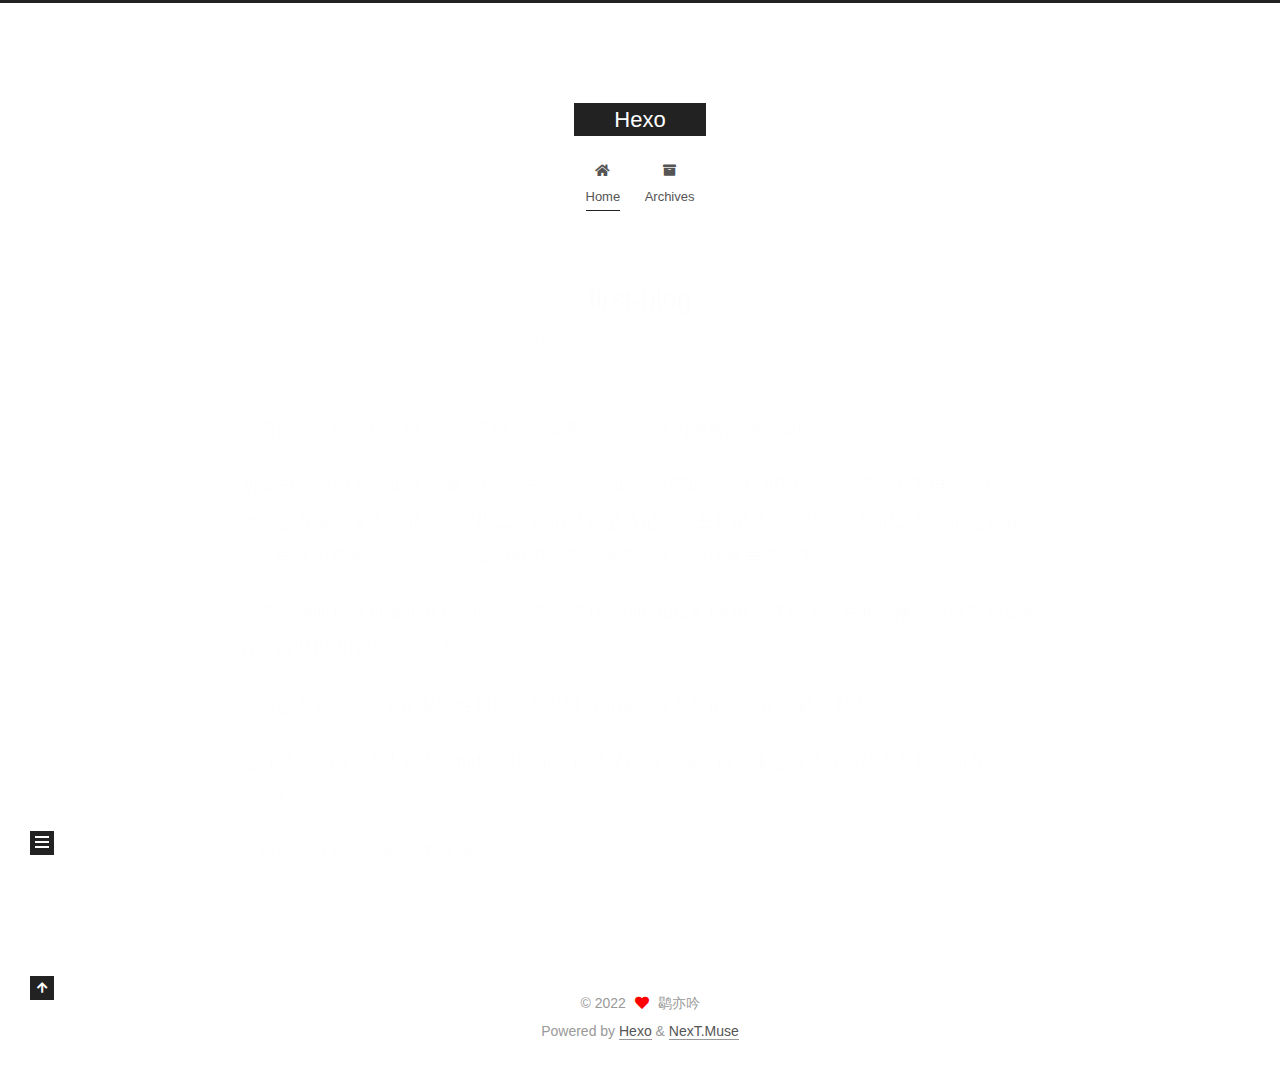
<file: index.html>
<!DOCTYPE html>
<html lang="en">
<head>
  <meta charset="UTF-8">
<meta name="viewport" content="width=device-width, initial-scale=1, maximum-scale=2">
<meta name="theme-color" content="#222">
<meta name="generator" content="Hexo 6.2.0">
  <link rel="apple-touch-icon" sizes="180x180" href="/images/apple-touch-icon-next.png">
  <link rel="icon" type="image/png" sizes="32x32" href="/images/favicon-32x32-next.png">
  <link rel="icon" type="image/png" sizes="16x16" href="/images/favicon-16x16-next.png">
  <link rel="mask-icon" href="/images/logo.svg" color="#222">

<link rel="stylesheet" href="/css/main.css">


<link rel="stylesheet" href="/lib/font-awesome/css/all.min.css">

<script id="hexo-configurations">
    var NexT = window.NexT || {};
    var CONFIG = {"hostname":"example.com","root":"/","scheme":"Muse","version":"7.8.0","exturl":false,"sidebar":{"position":"left","display":"post","padding":18,"offset":12,"onmobile":false},"copycode":{"enable":false,"show_result":false,"style":null},"back2top":{"enable":true,"sidebar":false,"scrollpercent":false},"bookmark":{"enable":false,"color":"#222","save":"auto"},"fancybox":false,"mediumzoom":false,"lazyload":false,"pangu":false,"comments":{"style":"tabs","active":null,"storage":true,"lazyload":false,"nav":null},"algolia":{"hits":{"per_page":10},"labels":{"input_placeholder":"Search for Posts","hits_empty":"We didn't find any results for the search: ${query}","hits_stats":"${hits} results found in ${time} ms"}},"localsearch":{"enable":false,"trigger":"auto","top_n_per_article":1,"unescape":false,"preload":false},"motion":{"enable":true,"async":false,"transition":{"post_block":"fadeIn","post_header":"slideDownIn","post_body":"slideDownIn","coll_header":"slideLeftIn","sidebar":"slideUpIn"}}};
  </script>

  <meta property="og:type" content="website">
<meta property="og:title" content="Hexo">
<meta property="og:url" content="http://example.com/index.html">
<meta property="og:site_name" content="Hexo">
<meta property="og:locale" content="en_US">
<meta property="article:author" content="鹖亦吟">
<meta name="twitter:card" content="summary">

<link rel="canonical" href="http://example.com/">


<script id="page-configurations">
  // https://hexo.io/docs/variables.html
  CONFIG.page = {
    sidebar: "",
    isHome : true,
    isPost : false,
    lang   : 'en'
  };
</script>

  <title>Hexo</title>
  






  <noscript>
  <style>
  .use-motion .brand,
  .use-motion .menu-item,
  .sidebar-inner,
  .use-motion .post-block,
  .use-motion .pagination,
  .use-motion .comments,
  .use-motion .post-header,
  .use-motion .post-body,
  .use-motion .collection-header { opacity: initial; }

  .use-motion .site-title,
  .use-motion .site-subtitle {
    opacity: initial;
    top: initial;
  }

  .use-motion .logo-line-before i { left: initial; }
  .use-motion .logo-line-after i { right: initial; }
  </style>
</noscript>

</head>

<body itemscope itemtype="http://schema.org/WebPage">
  <div class="container use-motion">
    <div class="headband"></div>

    <header class="header" itemscope itemtype="http://schema.org/WPHeader">
      <div class="header-inner"><div class="site-brand-container">
  <div class="site-nav-toggle">
    <div class="toggle" aria-label="Toggle navigation bar">
      <span class="toggle-line toggle-line-first"></span>
      <span class="toggle-line toggle-line-middle"></span>
      <span class="toggle-line toggle-line-last"></span>
    </div>
  </div>

  <div class="site-meta">

    <a href="/" class="brand" rel="start">
      <span class="logo-line-before"><i></i></span>
      <h1 class="site-title">Hexo</h1>
      <span class="logo-line-after"><i></i></span>
    </a>
  </div>

  <div class="site-nav-right">
    <div class="toggle popup-trigger">
    </div>
  </div>
</div>




<nav class="site-nav">
  <ul id="menu" class="main-menu menu">
        <li class="menu-item menu-item-home">

    <a href="/" rel="section"><i class="fa fa-home fa-fw"></i>Home</a>

  </li>
        <li class="menu-item menu-item-archives">

    <a href="/archives/" rel="section"><i class="fa fa-archive fa-fw"></i>Archives</a>

  </li>
  </ul>
</nav>




</div>
    </header>

    
  <div class="back-to-top">
    <i class="fa fa-arrow-up"></i>
    <span>0%</span>
  </div>


    <main class="main">
      <div class="main-inner">
        <div class="content-wrap">
          

          <div class="content index posts-expand">
            
      
  
  
  <article itemscope itemtype="http://schema.org/Article" class="post-block" lang="en">
    <link itemprop="mainEntityOfPage" href="http://example.com/2022/03/02/first-blog/">

    <span hidden itemprop="author" itemscope itemtype="http://schema.org/Person">
      <meta itemprop="image" content="/images/avatar.gif">
      <meta itemprop="name" content="鹖亦吟">
      <meta itemprop="description" content="">
    </span>

    <span hidden itemprop="publisher" itemscope itemtype="http://schema.org/Organization">
      <meta itemprop="name" content="Hexo">
    </span>
      <header class="post-header">
        <h2 class="post-title" itemprop="name headline">
          
            <a href="/2022/03/02/first-blog/" class="post-title-link" itemprop="url">first-blog</a>
        </h2>

        <div class="post-meta">
            <span class="post-meta-item">
              <span class="post-meta-item-icon">
                <i class="far fa-calendar"></i>
              </span>
              <span class="post-meta-item-text">Posted on</span>

              <time title="Created: 2022-03-02 21:44:06" itemprop="dateCreated datePublished" datetime="2022-03-02T21:44:06+00:00">2022-03-02</time>
            </span>
              <span class="post-meta-item">
                <span class="post-meta-item-icon">
                  <i class="far fa-calendar-check"></i>
                </span>
                <span class="post-meta-item-text">Edited on</span>
                <time title="Modified: 2022-07-16 03:22:32" itemprop="dateModified" datetime="2022-07-16T03:22:32+00:00">2022-07-16</time>
              </span>

          

        </div>
      </header>

    
    
    
    <div class="post-body" itemprop="articleBody">

      
          <p>之前还是啥都没有，想了想还是抽些时间来写写，就作为博客的第一篇吧。</p>
<p>初高中时就萌发过记录些事情的想法，尝试过记纸质笔记，手机APP。手写笔记由于自己觉得不方便，也有懒的缘故放弃了。手机上目前仍然在坚持记录，主要记录一下想法，笔记之类，但也存在问题，毕竟不是哪里都会安装对应的APP。于是便下定决心把博客弄了起来。</p>
<p>出于简便而且尽可能少花钱的前提，于是选择了github搭配hexo，好在这一方面，网上已经有很多教程，所以很快便搭建了起来。</p>
<p>目前也不知道这博客的私密性如何，所以以后可能会发布笔记之类的东西，私人的会少一点。</p>
<p>还有就是，由于本人还不会md，所以第一篇就显得很简陋，最近事也很多（虽然大多数时间在摸鱼，流汗）。</p>
<p>一切就是这样了，期待下次喽。</p>

      
    </div>

    
    
    
      <footer class="post-footer">
        <div class="post-eof"></div>
      </footer>
  </article>
  
  
  


  



          </div>
          

<script>
  window.addEventListener('tabs:register', () => {
    let { activeClass } = CONFIG.comments;
    if (CONFIG.comments.storage) {
      activeClass = localStorage.getItem('comments_active') || activeClass;
    }
    if (activeClass) {
      let activeTab = document.querySelector(`a[href="#comment-${activeClass}"]`);
      if (activeTab) {
        activeTab.click();
      }
    }
  });
  if (CONFIG.comments.storage) {
    window.addEventListener('tabs:click', event => {
      if (!event.target.matches('.tabs-comment .tab-content .tab-pane')) return;
      let commentClass = event.target.classList[1];
      localStorage.setItem('comments_active', commentClass);
    });
  }
</script>

        </div>
          
  
  <div class="toggle sidebar-toggle">
    <span class="toggle-line toggle-line-first"></span>
    <span class="toggle-line toggle-line-middle"></span>
    <span class="toggle-line toggle-line-last"></span>
  </div>

  <aside class="sidebar">
    <div class="sidebar-inner">

      <ul class="sidebar-nav motion-element">
        <li class="sidebar-nav-toc">
          Table of Contents
        </li>
        <li class="sidebar-nav-overview">
          Overview
        </li>
      </ul>

      <!--noindex-->
      <div class="post-toc-wrap sidebar-panel">
      </div>
      <!--/noindex-->

      <div class="site-overview-wrap sidebar-panel">
        <div class="site-author motion-element" itemprop="author" itemscope itemtype="http://schema.org/Person">
  <p class="site-author-name" itemprop="name">鹖亦吟</p>
  <div class="site-description" itemprop="description"></div>
</div>
<div class="site-state-wrap motion-element">
  <nav class="site-state">
      <div class="site-state-item site-state-posts">
          <a href="/archives/">
        
          <span class="site-state-item-count">1</span>
          <span class="site-state-item-name">posts</span>
        </a>
      </div>
  </nav>
</div>



      </div>

    </div>
  </aside>
  <div id="sidebar-dimmer"></div>


      </div>
    </main>

    <footer class="footer">
      <div class="footer-inner">
        

        

<div class="copyright">
  
  &copy; 
  <span itemprop="copyrightYear">2022</span>
  <span class="with-love">
    <i class="fa fa-heart"></i>
  </span>
  <span class="author" itemprop="copyrightHolder">鹖亦吟</span>
</div>
  <div class="powered-by">Powered by <a href="https://hexo.io/" class="theme-link" rel="noopener" target="_blank">Hexo</a> & <a href="https://muse.theme-next.org/" class="theme-link" rel="noopener" target="_blank">NexT.Muse</a>
  </div>

        








      </div>
    </footer>
  </div>

  
  <script src="/lib/anime.min.js"></script>
  <script src="/lib/velocity/velocity.min.js"></script>
  <script src="/lib/velocity/velocity.ui.min.js"></script>

<script src="/js/utils.js"></script>

<script src="/js/motion.js"></script>


<script src="/js/schemes/muse.js"></script>


<script src="/js/next-boot.js"></script>




  















  

  

</body>
</html>
</file>
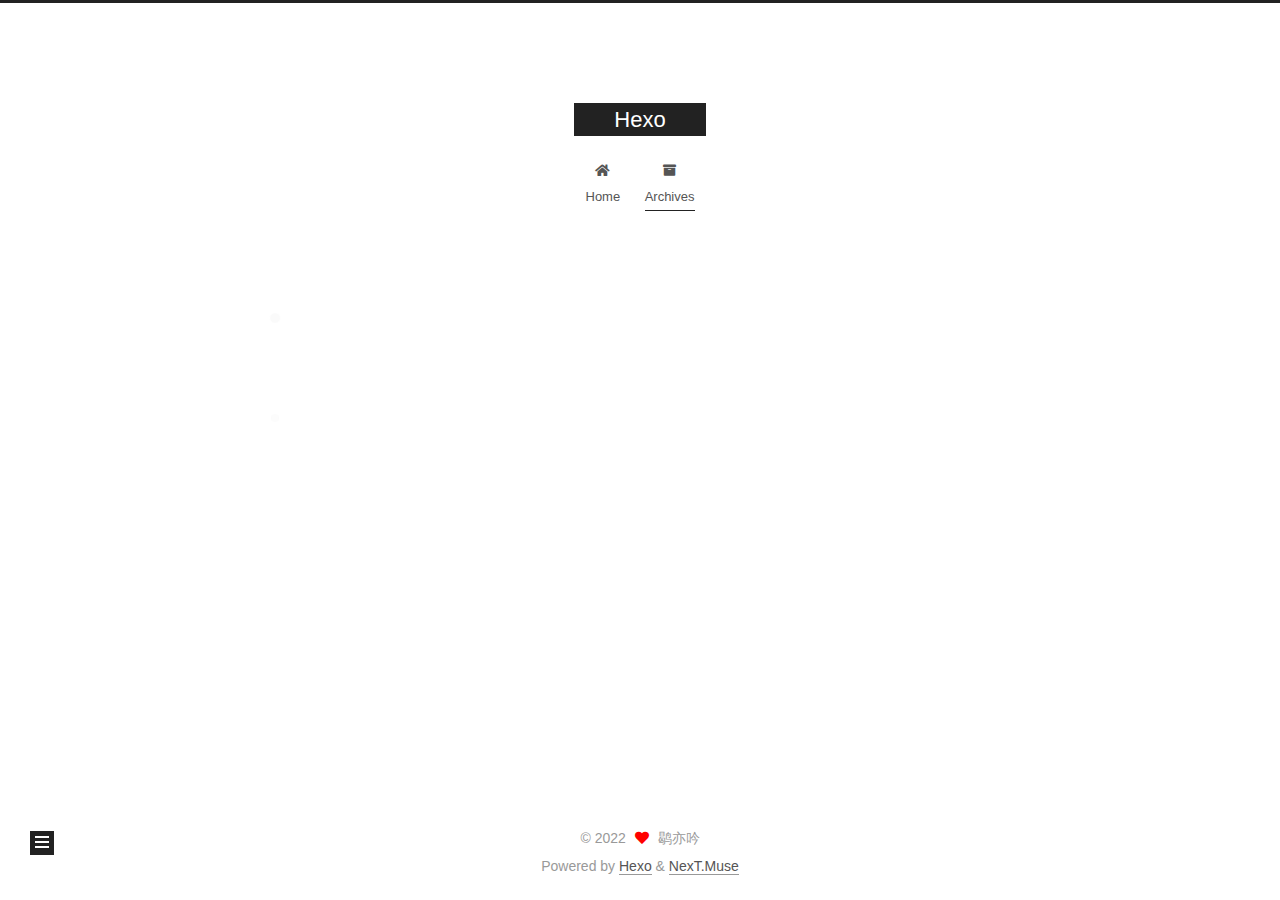
<file: archives/index.html>
<!DOCTYPE html>
<html lang="en">
<head>
  <meta charset="UTF-8">
<meta name="viewport" content="width=device-width, initial-scale=1, maximum-scale=2">
<meta name="theme-color" content="#222">
<meta name="generator" content="Hexo 6.2.0">
  <link rel="apple-touch-icon" sizes="180x180" href="/images/apple-touch-icon-next.png">
  <link rel="icon" type="image/png" sizes="32x32" href="/images/favicon-32x32-next.png">
  <link rel="icon" type="image/png" sizes="16x16" href="/images/favicon-16x16-next.png">
  <link rel="mask-icon" href="/images/logo.svg" color="#222">

<link rel="stylesheet" href="/css/main.css">


<link rel="stylesheet" href="/lib/font-awesome/css/all.min.css">

<script id="hexo-configurations">
    var NexT = window.NexT || {};
    var CONFIG = {"hostname":"example.com","root":"/","scheme":"Muse","version":"7.8.0","exturl":false,"sidebar":{"position":"left","display":"post","padding":18,"offset":12,"onmobile":false},"copycode":{"enable":false,"show_result":false,"style":null},"back2top":{"enable":true,"sidebar":false,"scrollpercent":false},"bookmark":{"enable":false,"color":"#222","save":"auto"},"fancybox":false,"mediumzoom":false,"lazyload":false,"pangu":false,"comments":{"style":"tabs","active":null,"storage":true,"lazyload":false,"nav":null},"algolia":{"hits":{"per_page":10},"labels":{"input_placeholder":"Search for Posts","hits_empty":"We didn't find any results for the search: ${query}","hits_stats":"${hits} results found in ${time} ms"}},"localsearch":{"enable":false,"trigger":"auto","top_n_per_article":1,"unescape":false,"preload":false},"motion":{"enable":true,"async":false,"transition":{"post_block":"fadeIn","post_header":"slideDownIn","post_body":"slideDownIn","coll_header":"slideLeftIn","sidebar":"slideUpIn"}}};
  </script>

  <meta property="og:type" content="website">
<meta property="og:title" content="Hexo">
<meta property="og:url" content="http://example.com/archives/index.html">
<meta property="og:site_name" content="Hexo">
<meta property="og:locale" content="en_US">
<meta property="article:author" content="鹖亦吟">
<meta name="twitter:card" content="summary">

<link rel="canonical" href="http://example.com/archives/">


<script id="page-configurations">
  // https://hexo.io/docs/variables.html
  CONFIG.page = {
    sidebar: "",
    isHome : false,
    isPost : false,
    lang   : 'en'
  };
</script>

  <title>Archive | Hexo</title>
  






  <noscript>
  <style>
  .use-motion .brand,
  .use-motion .menu-item,
  .sidebar-inner,
  .use-motion .post-block,
  .use-motion .pagination,
  .use-motion .comments,
  .use-motion .post-header,
  .use-motion .post-body,
  .use-motion .collection-header { opacity: initial; }

  .use-motion .site-title,
  .use-motion .site-subtitle {
    opacity: initial;
    top: initial;
  }

  .use-motion .logo-line-before i { left: initial; }
  .use-motion .logo-line-after i { right: initial; }
  </style>
</noscript>

</head>

<body itemscope itemtype="http://schema.org/WebPage">
  <div class="container use-motion">
    <div class="headband"></div>

    <header class="header" itemscope itemtype="http://schema.org/WPHeader">
      <div class="header-inner"><div class="site-brand-container">
  <div class="site-nav-toggle">
    <div class="toggle" aria-label="Toggle navigation bar">
      <span class="toggle-line toggle-line-first"></span>
      <span class="toggle-line toggle-line-middle"></span>
      <span class="toggle-line toggle-line-last"></span>
    </div>
  </div>

  <div class="site-meta">

    <a href="/" class="brand" rel="start">
      <span class="logo-line-before"><i></i></span>
      <h1 class="site-title">Hexo</h1>
      <span class="logo-line-after"><i></i></span>
    </a>
  </div>

  <div class="site-nav-right">
    <div class="toggle popup-trigger">
    </div>
  </div>
</div>




<nav class="site-nav">
  <ul id="menu" class="main-menu menu">
        <li class="menu-item menu-item-home">

    <a href="/" rel="section"><i class="fa fa-home fa-fw"></i>Home</a>

  </li>
        <li class="menu-item menu-item-archives">

    <a href="/archives/" rel="section"><i class="fa fa-archive fa-fw"></i>Archives</a>

  </li>
  </ul>
</nav>




</div>
    </header>

    
  <div class="back-to-top">
    <i class="fa fa-arrow-up"></i>
    <span>0%</span>
  </div>


    <main class="main">
      <div class="main-inner">
        <div class="content-wrap">
          

          <div class="content archive">
            

  
  
  
  <div class="post-block">
    <div class="posts-collapse">
      <div class="collection-title">
        <span class="collection-header">Um..! 1 post. Keep on posting.</span>
      </div>

      
    <div class="collection-year">
      <span class="collection-header">2022</span>
    </div>

  <article itemscope itemtype="http://schema.org/Article">
    <header class="post-header">

      <div class="post-meta">
        <time itemprop="dateCreated"
              datetime="2022-03-02T21:44:06+00:00"
              content="2022-03-02">
          03-02
        </time>
      </div>

      <div class="post-title">
          <a class="post-title-link" href="/2022/03/02/first-blog/" itemprop="url">
            <span itemprop="name">first-blog</span>
          </a>
      </div>

    </header>
  </article>


    </div>
  </div>
  
  
  

  



          </div>
          

<script>
  window.addEventListener('tabs:register', () => {
    let { activeClass } = CONFIG.comments;
    if (CONFIG.comments.storage) {
      activeClass = localStorage.getItem('comments_active') || activeClass;
    }
    if (activeClass) {
      let activeTab = document.querySelector(`a[href="#comment-${activeClass}"]`);
      if (activeTab) {
        activeTab.click();
      }
    }
  });
  if (CONFIG.comments.storage) {
    window.addEventListener('tabs:click', event => {
      if (!event.target.matches('.tabs-comment .tab-content .tab-pane')) return;
      let commentClass = event.target.classList[1];
      localStorage.setItem('comments_active', commentClass);
    });
  }
</script>

        </div>
          
  
  <div class="toggle sidebar-toggle">
    <span class="toggle-line toggle-line-first"></span>
    <span class="toggle-line toggle-line-middle"></span>
    <span class="toggle-line toggle-line-last"></span>
  </div>

  <aside class="sidebar">
    <div class="sidebar-inner">

      <ul class="sidebar-nav motion-element">
        <li class="sidebar-nav-toc">
          Table of Contents
        </li>
        <li class="sidebar-nav-overview">
          Overview
        </li>
      </ul>

      <!--noindex-->
      <div class="post-toc-wrap sidebar-panel">
      </div>
      <!--/noindex-->

      <div class="site-overview-wrap sidebar-panel">
        <div class="site-author motion-element" itemprop="author" itemscope itemtype="http://schema.org/Person">
  <p class="site-author-name" itemprop="name">鹖亦吟</p>
  <div class="site-description" itemprop="description"></div>
</div>
<div class="site-state-wrap motion-element">
  <nav class="site-state">
      <div class="site-state-item site-state-posts">
          <a href="/archives/">
        
          <span class="site-state-item-count">1</span>
          <span class="site-state-item-name">posts</span>
        </a>
      </div>
  </nav>
</div>



      </div>

    </div>
  </aside>
  <div id="sidebar-dimmer"></div>


      </div>
    </main>

    <footer class="footer">
      <div class="footer-inner">
        

        

<div class="copyright">
  
  &copy; 
  <span itemprop="copyrightYear">2022</span>
  <span class="with-love">
    <i class="fa fa-heart"></i>
  </span>
  <span class="author" itemprop="copyrightHolder">鹖亦吟</span>
</div>
  <div class="powered-by">Powered by <a href="https://hexo.io/" class="theme-link" rel="noopener" target="_blank">Hexo</a> & <a href="https://muse.theme-next.org/" class="theme-link" rel="noopener" target="_blank">NexT.Muse</a>
  </div>

        








      </div>
    </footer>
  </div>

  
  <script src="/lib/anime.min.js"></script>
  <script src="/lib/velocity/velocity.min.js"></script>
  <script src="/lib/velocity/velocity.ui.min.js"></script>

<script src="/js/utils.js"></script>

<script src="/js/motion.js"></script>


<script src="/js/schemes/muse.js"></script>


<script src="/js/next-boot.js"></script>




  















  

  

</body>
</html>
</file>
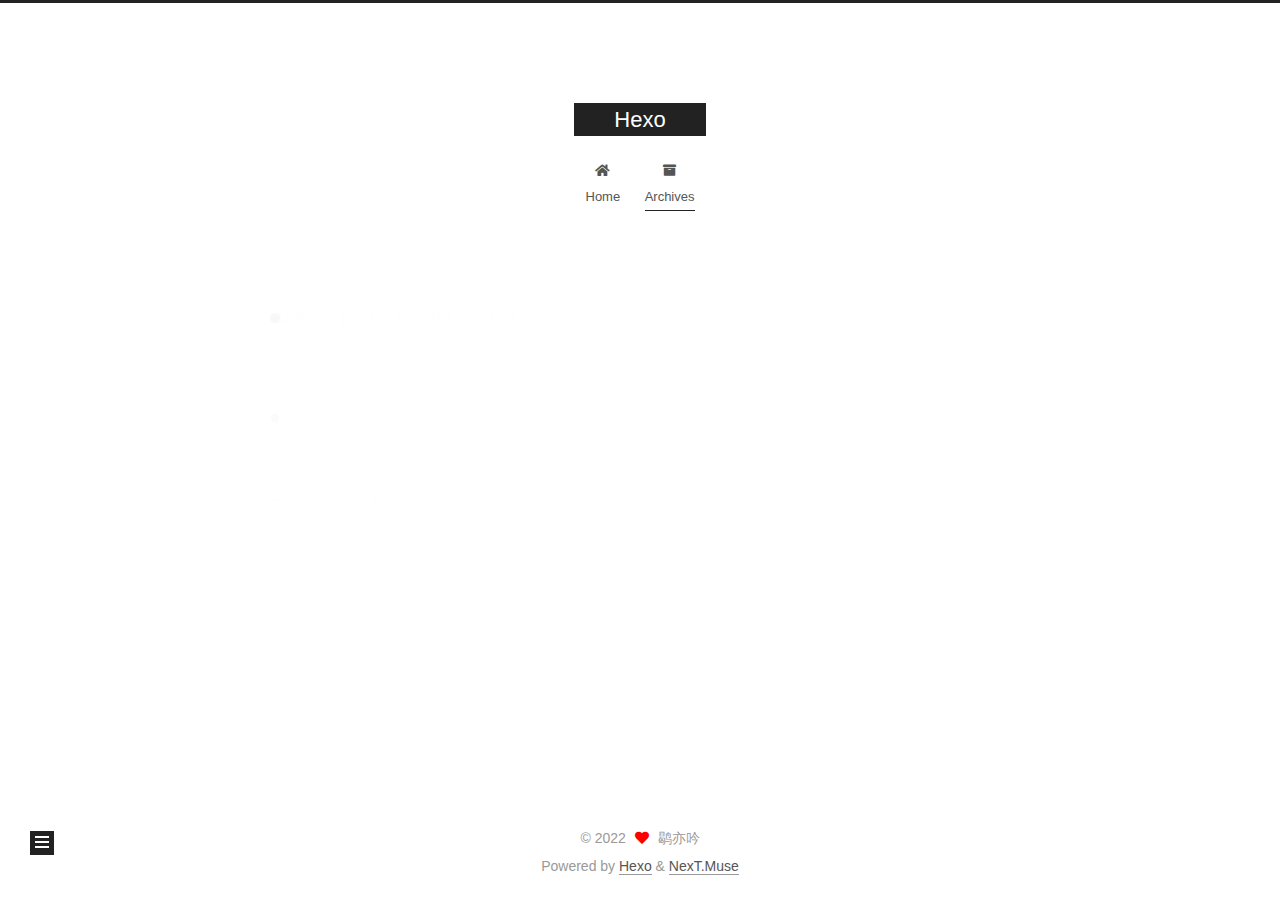
<file: archives/2022/index.html>
<!DOCTYPE html>
<html lang="en">
<head>
  <meta charset="UTF-8">
<meta name="viewport" content="width=device-width, initial-scale=1, maximum-scale=2">
<meta name="theme-color" content="#222">
<meta name="generator" content="Hexo 6.2.0">
  <link rel="apple-touch-icon" sizes="180x180" href="/images/apple-touch-icon-next.png">
  <link rel="icon" type="image/png" sizes="32x32" href="/images/favicon-32x32-next.png">
  <link rel="icon" type="image/png" sizes="16x16" href="/images/favicon-16x16-next.png">
  <link rel="mask-icon" href="/images/logo.svg" color="#222">

<link rel="stylesheet" href="/css/main.css">


<link rel="stylesheet" href="/lib/font-awesome/css/all.min.css">

<script id="hexo-configurations">
    var NexT = window.NexT || {};
    var CONFIG = {"hostname":"example.com","root":"/","scheme":"Muse","version":"7.8.0","exturl":false,"sidebar":{"position":"left","display":"post","padding":18,"offset":12,"onmobile":false},"copycode":{"enable":false,"show_result":false,"style":null},"back2top":{"enable":true,"sidebar":false,"scrollpercent":false},"bookmark":{"enable":false,"color":"#222","save":"auto"},"fancybox":false,"mediumzoom":false,"lazyload":false,"pangu":false,"comments":{"style":"tabs","active":null,"storage":true,"lazyload":false,"nav":null},"algolia":{"hits":{"per_page":10},"labels":{"input_placeholder":"Search for Posts","hits_empty":"We didn't find any results for the search: ${query}","hits_stats":"${hits} results found in ${time} ms"}},"localsearch":{"enable":false,"trigger":"auto","top_n_per_article":1,"unescape":false,"preload":false},"motion":{"enable":true,"async":false,"transition":{"post_block":"fadeIn","post_header":"slideDownIn","post_body":"slideDownIn","coll_header":"slideLeftIn","sidebar":"slideUpIn"}}};
  </script>

  <meta property="og:type" content="website">
<meta property="og:title" content="Hexo">
<meta property="og:url" content="http://example.com/archives/2022/index.html">
<meta property="og:site_name" content="Hexo">
<meta property="og:locale" content="en_US">
<meta property="article:author" content="鹖亦吟">
<meta name="twitter:card" content="summary">

<link rel="canonical" href="http://example.com/archives/2022/">


<script id="page-configurations">
  // https://hexo.io/docs/variables.html
  CONFIG.page = {
    sidebar: "",
    isHome : false,
    isPost : false,
    lang   : 'en'
  };
</script>

  <title>Archive | Hexo</title>
  






  <noscript>
  <style>
  .use-motion .brand,
  .use-motion .menu-item,
  .sidebar-inner,
  .use-motion .post-block,
  .use-motion .pagination,
  .use-motion .comments,
  .use-motion .post-header,
  .use-motion .post-body,
  .use-motion .collection-header { opacity: initial; }

  .use-motion .site-title,
  .use-motion .site-subtitle {
    opacity: initial;
    top: initial;
  }

  .use-motion .logo-line-before i { left: initial; }
  .use-motion .logo-line-after i { right: initial; }
  </style>
</noscript>

</head>

<body itemscope itemtype="http://schema.org/WebPage">
  <div class="container use-motion">
    <div class="headband"></div>

    <header class="header" itemscope itemtype="http://schema.org/WPHeader">
      <div class="header-inner"><div class="site-brand-container">
  <div class="site-nav-toggle">
    <div class="toggle" aria-label="Toggle navigation bar">
      <span class="toggle-line toggle-line-first"></span>
      <span class="toggle-line toggle-line-middle"></span>
      <span class="toggle-line toggle-line-last"></span>
    </div>
  </div>

  <div class="site-meta">

    <a href="/" class="brand" rel="start">
      <span class="logo-line-before"><i></i></span>
      <h1 class="site-title">Hexo</h1>
      <span class="logo-line-after"><i></i></span>
    </a>
  </div>

  <div class="site-nav-right">
    <div class="toggle popup-trigger">
    </div>
  </div>
</div>




<nav class="site-nav">
  <ul id="menu" class="main-menu menu">
        <li class="menu-item menu-item-home">

    <a href="/" rel="section"><i class="fa fa-home fa-fw"></i>Home</a>

  </li>
        <li class="menu-item menu-item-archives">

    <a href="/archives/" rel="section"><i class="fa fa-archive fa-fw"></i>Archives</a>

  </li>
  </ul>
</nav>




</div>
    </header>

    
  <div class="back-to-top">
    <i class="fa fa-arrow-up"></i>
    <span>0%</span>
  </div>


    <main class="main">
      <div class="main-inner">
        <div class="content-wrap">
          

          <div class="content archive">
            

  
  
  
  <div class="post-block">
    <div class="posts-collapse">
      <div class="collection-title">
        <span class="collection-header">Um..! 1 post. Keep on posting.</span>
      </div>

      
    <div class="collection-year">
      <span class="collection-header">2022</span>
    </div>

  <article itemscope itemtype="http://schema.org/Article">
    <header class="post-header">

      <div class="post-meta">
        <time itemprop="dateCreated"
              datetime="2022-03-02T21:44:06+00:00"
              content="2022-03-02">
          03-02
        </time>
      </div>

      <div class="post-title">
          <a class="post-title-link" href="/2022/03/02/first-blog/" itemprop="url">
            <span itemprop="name">first-blog</span>
          </a>
      </div>

    </header>
  </article>


    </div>
  </div>
  
  
  

  



          </div>
          

<script>
  window.addEventListener('tabs:register', () => {
    let { activeClass } = CONFIG.comments;
    if (CONFIG.comments.storage) {
      activeClass = localStorage.getItem('comments_active') || activeClass;
    }
    if (activeClass) {
      let activeTab = document.querySelector(`a[href="#comment-${activeClass}"]`);
      if (activeTab) {
        activeTab.click();
      }
    }
  });
  if (CONFIG.comments.storage) {
    window.addEventListener('tabs:click', event => {
      if (!event.target.matches('.tabs-comment .tab-content .tab-pane')) return;
      let commentClass = event.target.classList[1];
      localStorage.setItem('comments_active', commentClass);
    });
  }
</script>

        </div>
          
  
  <div class="toggle sidebar-toggle">
    <span class="toggle-line toggle-line-first"></span>
    <span class="toggle-line toggle-line-middle"></span>
    <span class="toggle-line toggle-line-last"></span>
  </div>

  <aside class="sidebar">
    <div class="sidebar-inner">

      <ul class="sidebar-nav motion-element">
        <li class="sidebar-nav-toc">
          Table of Contents
        </li>
        <li class="sidebar-nav-overview">
          Overview
        </li>
      </ul>

      <!--noindex-->
      <div class="post-toc-wrap sidebar-panel">
      </div>
      <!--/noindex-->

      <div class="site-overview-wrap sidebar-panel">
        <div class="site-author motion-element" itemprop="author" itemscope itemtype="http://schema.org/Person">
  <p class="site-author-name" itemprop="name">鹖亦吟</p>
  <div class="site-description" itemprop="description"></div>
</div>
<div class="site-state-wrap motion-element">
  <nav class="site-state">
      <div class="site-state-item site-state-posts">
          <a href="/archives/">
        
          <span class="site-state-item-count">1</span>
          <span class="site-state-item-name">posts</span>
        </a>
      </div>
  </nav>
</div>



      </div>

    </div>
  </aside>
  <div id="sidebar-dimmer"></div>


      </div>
    </main>

    <footer class="footer">
      <div class="footer-inner">
        

        

<div class="copyright">
  
  &copy; 
  <span itemprop="copyrightYear">2022</span>
  <span class="with-love">
    <i class="fa fa-heart"></i>
  </span>
  <span class="author" itemprop="copyrightHolder">鹖亦吟</span>
</div>
  <div class="powered-by">Powered by <a href="https://hexo.io/" class="theme-link" rel="noopener" target="_blank">Hexo</a> & <a href="https://muse.theme-next.org/" class="theme-link" rel="noopener" target="_blank">NexT.Muse</a>
  </div>

        








      </div>
    </footer>
  </div>

  
  <script src="/lib/anime.min.js"></script>
  <script src="/lib/velocity/velocity.min.js"></script>
  <script src="/lib/velocity/velocity.ui.min.js"></script>

<script src="/js/utils.js"></script>

<script src="/js/motion.js"></script>


<script src="/js/schemes/muse.js"></script>


<script src="/js/next-boot.js"></script>




  















  

  

</body>
</html>
</file>
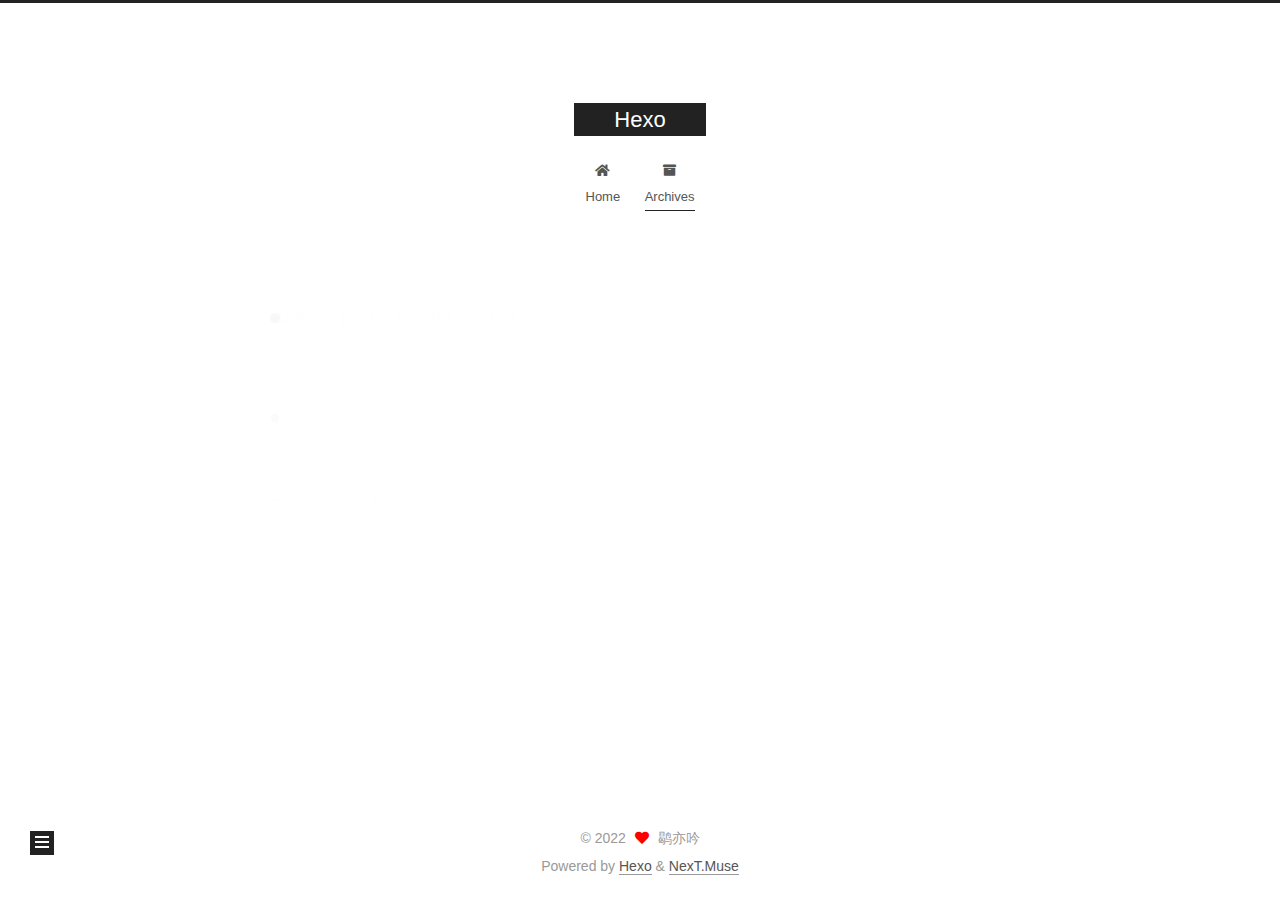
<file: archives/2022/03/index.html>
<!DOCTYPE html>
<html lang="en">
<head>
  <meta charset="UTF-8">
<meta name="viewport" content="width=device-width, initial-scale=1, maximum-scale=2">
<meta name="theme-color" content="#222">
<meta name="generator" content="Hexo 6.2.0">
  <link rel="apple-touch-icon" sizes="180x180" href="/images/apple-touch-icon-next.png">
  <link rel="icon" type="image/png" sizes="32x32" href="/images/favicon-32x32-next.png">
  <link rel="icon" type="image/png" sizes="16x16" href="/images/favicon-16x16-next.png">
  <link rel="mask-icon" href="/images/logo.svg" color="#222">

<link rel="stylesheet" href="/css/main.css">


<link rel="stylesheet" href="/lib/font-awesome/css/all.min.css">

<script id="hexo-configurations">
    var NexT = window.NexT || {};
    var CONFIG = {"hostname":"example.com","root":"/","scheme":"Muse","version":"7.8.0","exturl":false,"sidebar":{"position":"left","display":"post","padding":18,"offset":12,"onmobile":false},"copycode":{"enable":false,"show_result":false,"style":null},"back2top":{"enable":true,"sidebar":false,"scrollpercent":false},"bookmark":{"enable":false,"color":"#222","save":"auto"},"fancybox":false,"mediumzoom":false,"lazyload":false,"pangu":false,"comments":{"style":"tabs","active":null,"storage":true,"lazyload":false,"nav":null},"algolia":{"hits":{"per_page":10},"labels":{"input_placeholder":"Search for Posts","hits_empty":"We didn't find any results for the search: ${query}","hits_stats":"${hits} results found in ${time} ms"}},"localsearch":{"enable":false,"trigger":"auto","top_n_per_article":1,"unescape":false,"preload":false},"motion":{"enable":true,"async":false,"transition":{"post_block":"fadeIn","post_header":"slideDownIn","post_body":"slideDownIn","coll_header":"slideLeftIn","sidebar":"slideUpIn"}}};
  </script>

  <meta property="og:type" content="website">
<meta property="og:title" content="Hexo">
<meta property="og:url" content="http://example.com/archives/2022/03/index.html">
<meta property="og:site_name" content="Hexo">
<meta property="og:locale" content="en_US">
<meta property="article:author" content="鹖亦吟">
<meta name="twitter:card" content="summary">

<link rel="canonical" href="http://example.com/archives/2022/03/">


<script id="page-configurations">
  // https://hexo.io/docs/variables.html
  CONFIG.page = {
    sidebar: "",
    isHome : false,
    isPost : false,
    lang   : 'en'
  };
</script>

  <title>Archive | Hexo</title>
  






  <noscript>
  <style>
  .use-motion .brand,
  .use-motion .menu-item,
  .sidebar-inner,
  .use-motion .post-block,
  .use-motion .pagination,
  .use-motion .comments,
  .use-motion .post-header,
  .use-motion .post-body,
  .use-motion .collection-header { opacity: initial; }

  .use-motion .site-title,
  .use-motion .site-subtitle {
    opacity: initial;
    top: initial;
  }

  .use-motion .logo-line-before i { left: initial; }
  .use-motion .logo-line-after i { right: initial; }
  </style>
</noscript>

</head>

<body itemscope itemtype="http://schema.org/WebPage">
  <div class="container use-motion">
    <div class="headband"></div>

    <header class="header" itemscope itemtype="http://schema.org/WPHeader">
      <div class="header-inner"><div class="site-brand-container">
  <div class="site-nav-toggle">
    <div class="toggle" aria-label="Toggle navigation bar">
      <span class="toggle-line toggle-line-first"></span>
      <span class="toggle-line toggle-line-middle"></span>
      <span class="toggle-line toggle-line-last"></span>
    </div>
  </div>

  <div class="site-meta">

    <a href="/" class="brand" rel="start">
      <span class="logo-line-before"><i></i></span>
      <h1 class="site-title">Hexo</h1>
      <span class="logo-line-after"><i></i></span>
    </a>
  </div>

  <div class="site-nav-right">
    <div class="toggle popup-trigger">
    </div>
  </div>
</div>




<nav class="site-nav">
  <ul id="menu" class="main-menu menu">
        <li class="menu-item menu-item-home">

    <a href="/" rel="section"><i class="fa fa-home fa-fw"></i>Home</a>

  </li>
        <li class="menu-item menu-item-archives">

    <a href="/archives/" rel="section"><i class="fa fa-archive fa-fw"></i>Archives</a>

  </li>
  </ul>
</nav>




</div>
    </header>

    
  <div class="back-to-top">
    <i class="fa fa-arrow-up"></i>
    <span>0%</span>
  </div>


    <main class="main">
      <div class="main-inner">
        <div class="content-wrap">
          

          <div class="content archive">
            

  
  
  
  <div class="post-block">
    <div class="posts-collapse">
      <div class="collection-title">
        <span class="collection-header">Um..! 1 post. Keep on posting.</span>
      </div>

      
    <div class="collection-year">
      <span class="collection-header">2022</span>
    </div>

  <article itemscope itemtype="http://schema.org/Article">
    <header class="post-header">

      <div class="post-meta">
        <time itemprop="dateCreated"
              datetime="2022-03-02T21:44:06+00:00"
              content="2022-03-02">
          03-02
        </time>
      </div>

      <div class="post-title">
          <a class="post-title-link" href="/2022/03/02/first-blog/" itemprop="url">
            <span itemprop="name">first-blog</span>
          </a>
      </div>

    </header>
  </article>


    </div>
  </div>
  
  
  

  



          </div>
          

<script>
  window.addEventListener('tabs:register', () => {
    let { activeClass } = CONFIG.comments;
    if (CONFIG.comments.storage) {
      activeClass = localStorage.getItem('comments_active') || activeClass;
    }
    if (activeClass) {
      let activeTab = document.querySelector(`a[href="#comment-${activeClass}"]`);
      if (activeTab) {
        activeTab.click();
      }
    }
  });
  if (CONFIG.comments.storage) {
    window.addEventListener('tabs:click', event => {
      if (!event.target.matches('.tabs-comment .tab-content .tab-pane')) return;
      let commentClass = event.target.classList[1];
      localStorage.setItem('comments_active', commentClass);
    });
  }
</script>

        </div>
          
  
  <div class="toggle sidebar-toggle">
    <span class="toggle-line toggle-line-first"></span>
    <span class="toggle-line toggle-line-middle"></span>
    <span class="toggle-line toggle-line-last"></span>
  </div>

  <aside class="sidebar">
    <div class="sidebar-inner">

      <ul class="sidebar-nav motion-element">
        <li class="sidebar-nav-toc">
          Table of Contents
        </li>
        <li class="sidebar-nav-overview">
          Overview
        </li>
      </ul>

      <!--noindex-->
      <div class="post-toc-wrap sidebar-panel">
      </div>
      <!--/noindex-->

      <div class="site-overview-wrap sidebar-panel">
        <div class="site-author motion-element" itemprop="author" itemscope itemtype="http://schema.org/Person">
  <p class="site-author-name" itemprop="name">鹖亦吟</p>
  <div class="site-description" itemprop="description"></div>
</div>
<div class="site-state-wrap motion-element">
  <nav class="site-state">
      <div class="site-state-item site-state-posts">
          <a href="/archives/">
        
          <span class="site-state-item-count">1</span>
          <span class="site-state-item-name">posts</span>
        </a>
      </div>
  </nav>
</div>



      </div>

    </div>
  </aside>
  <div id="sidebar-dimmer"></div>


      </div>
    </main>

    <footer class="footer">
      <div class="footer-inner">
        

        

<div class="copyright">
  
  &copy; 
  <span itemprop="copyrightYear">2022</span>
  <span class="with-love">
    <i class="fa fa-heart"></i>
  </span>
  <span class="author" itemprop="copyrightHolder">鹖亦吟</span>
</div>
  <div class="powered-by">Powered by <a href="https://hexo.io/" class="theme-link" rel="noopener" target="_blank">Hexo</a> & <a href="https://muse.theme-next.org/" class="theme-link" rel="noopener" target="_blank">NexT.Muse</a>
  </div>

        








      </div>
    </footer>
  </div>

  
  <script src="/lib/anime.min.js"></script>
  <script src="/lib/velocity/velocity.min.js"></script>
  <script src="/lib/velocity/velocity.ui.min.js"></script>

<script src="/js/utils.js"></script>

<script src="/js/motion.js"></script>


<script src="/js/schemes/muse.js"></script>


<script src="/js/next-boot.js"></script>




  















  

  

</body>
</html>
</file>
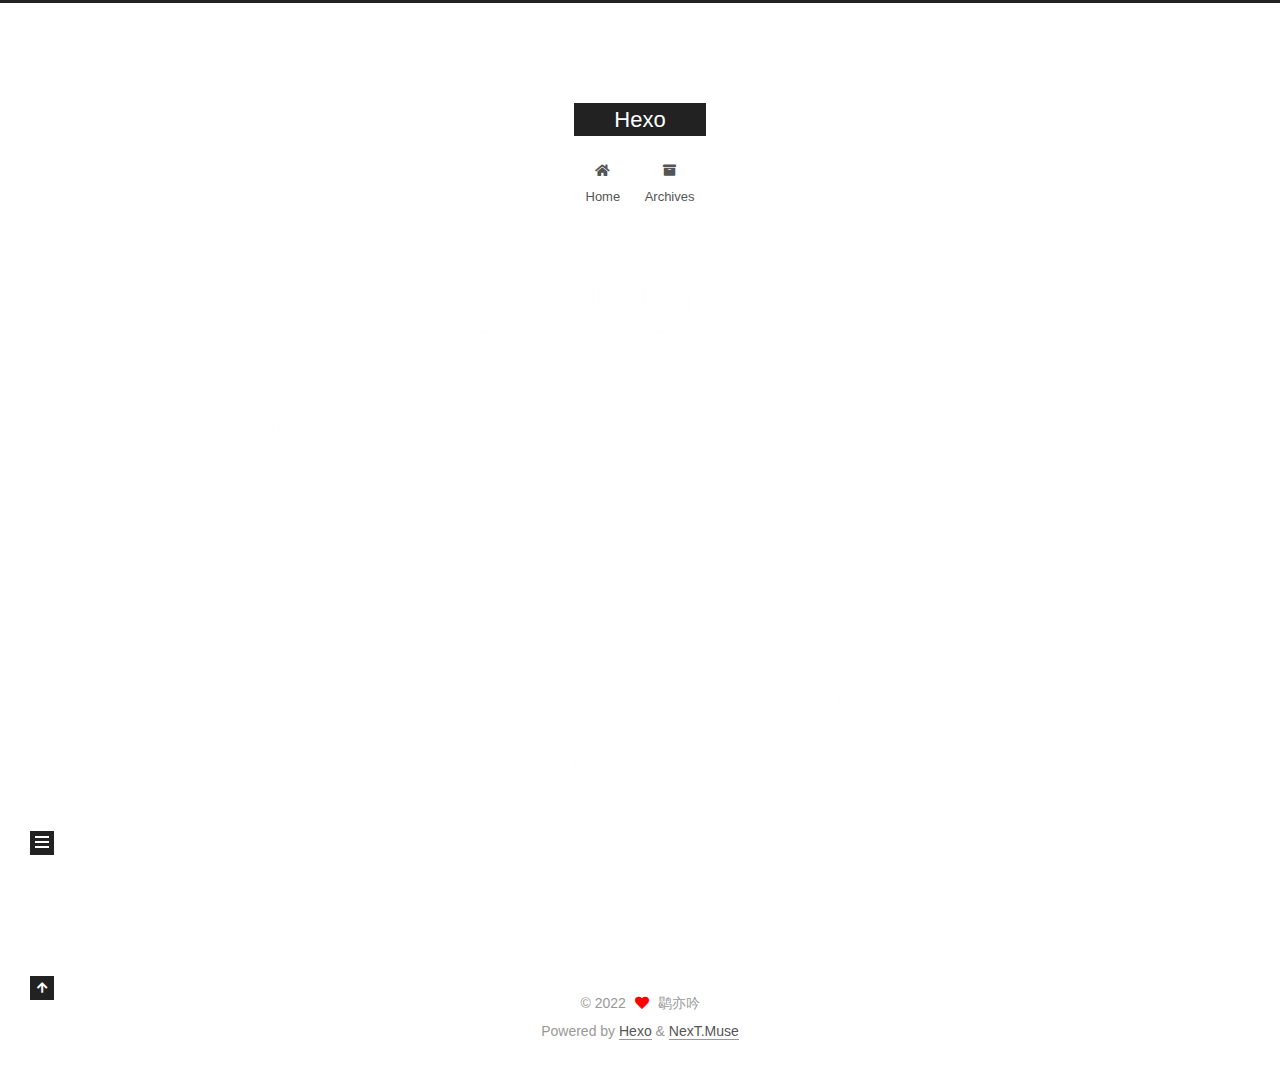
<file: 2022/03/02/first-blog/index.html>
<!DOCTYPE html>
<html lang="en">
<head>
  <meta charset="UTF-8">
<meta name="viewport" content="width=device-width, initial-scale=1, maximum-scale=2">
<meta name="theme-color" content="#222">
<meta name="generator" content="Hexo 6.2.0">
  <link rel="apple-touch-icon" sizes="180x180" href="/images/apple-touch-icon-next.png">
  <link rel="icon" type="image/png" sizes="32x32" href="/images/favicon-32x32-next.png">
  <link rel="icon" type="image/png" sizes="16x16" href="/images/favicon-16x16-next.png">
  <link rel="mask-icon" href="/images/logo.svg" color="#222">

<link rel="stylesheet" href="/css/main.css">


<link rel="stylesheet" href="/lib/font-awesome/css/all.min.css">

<script id="hexo-configurations">
    var NexT = window.NexT || {};
    var CONFIG = {"hostname":"example.com","root":"/","scheme":"Muse","version":"7.8.0","exturl":false,"sidebar":{"position":"left","display":"post","padding":18,"offset":12,"onmobile":false},"copycode":{"enable":false,"show_result":false,"style":null},"back2top":{"enable":true,"sidebar":false,"scrollpercent":false},"bookmark":{"enable":false,"color":"#222","save":"auto"},"fancybox":false,"mediumzoom":false,"lazyload":false,"pangu":false,"comments":{"style":"tabs","active":null,"storage":true,"lazyload":false,"nav":null},"algolia":{"hits":{"per_page":10},"labels":{"input_placeholder":"Search for Posts","hits_empty":"We didn't find any results for the search: ${query}","hits_stats":"${hits} results found in ${time} ms"}},"localsearch":{"enable":false,"trigger":"auto","top_n_per_article":1,"unescape":false,"preload":false},"motion":{"enable":true,"async":false,"transition":{"post_block":"fadeIn","post_header":"slideDownIn","post_body":"slideDownIn","coll_header":"slideLeftIn","sidebar":"slideUpIn"}}};
  </script>

  <meta name="description" content="之前还是啥都没有，想了想还是抽些时间来写写，就作为博客的第一篇吧。 初高中时就萌发过记录些事情的想法，尝试过记纸质笔记，手机APP。手写笔记由于自己觉得不方便，也有懒的缘故放弃了。手机上目前仍然在坚持记录，主要记录一下想法，笔记之类，但也存在问题，毕竟不是哪里都会安装对应的APP。于是便下定决心把博客弄了起来。 出于简便而且尽可能少花钱的前提，于是选择了github搭配hexo，好在这一方面，网上">
<meta property="og:type" content="article">
<meta property="og:title" content="first-blog">
<meta property="og:url" content="http://example.com/2022/03/02/first-blog/index.html">
<meta property="og:site_name" content="Hexo">
<meta property="og:description" content="之前还是啥都没有，想了想还是抽些时间来写写，就作为博客的第一篇吧。 初高中时就萌发过记录些事情的想法，尝试过记纸质笔记，手机APP。手写笔记由于自己觉得不方便，也有懒的缘故放弃了。手机上目前仍然在坚持记录，主要记录一下想法，笔记之类，但也存在问题，毕竟不是哪里都会安装对应的APP。于是便下定决心把博客弄了起来。 出于简便而且尽可能少花钱的前提，于是选择了github搭配hexo，好在这一方面，网上">
<meta property="og:locale" content="en_US">
<meta property="article:published_time" content="2022-03-02T21:44:06.000Z">
<meta property="article:modified_time" content="2022-07-16T03:22:32.530Z">
<meta property="article:author" content="鹖亦吟">
<meta name="twitter:card" content="summary">

<link rel="canonical" href="http://example.com/2022/03/02/first-blog/">


<script id="page-configurations">
  // https://hexo.io/docs/variables.html
  CONFIG.page = {
    sidebar: "",
    isHome : false,
    isPost : true,
    lang   : 'en'
  };
</script>

  <title>first-blog | Hexo</title>
  






  <noscript>
  <style>
  .use-motion .brand,
  .use-motion .menu-item,
  .sidebar-inner,
  .use-motion .post-block,
  .use-motion .pagination,
  .use-motion .comments,
  .use-motion .post-header,
  .use-motion .post-body,
  .use-motion .collection-header { opacity: initial; }

  .use-motion .site-title,
  .use-motion .site-subtitle {
    opacity: initial;
    top: initial;
  }

  .use-motion .logo-line-before i { left: initial; }
  .use-motion .logo-line-after i { right: initial; }
  </style>
</noscript>

</head>

<body itemscope itemtype="http://schema.org/WebPage">
  <div class="container use-motion">
    <div class="headband"></div>

    <header class="header" itemscope itemtype="http://schema.org/WPHeader">
      <div class="header-inner"><div class="site-brand-container">
  <div class="site-nav-toggle">
    <div class="toggle" aria-label="Toggle navigation bar">
      <span class="toggle-line toggle-line-first"></span>
      <span class="toggle-line toggle-line-middle"></span>
      <span class="toggle-line toggle-line-last"></span>
    </div>
  </div>

  <div class="site-meta">

    <a href="/" class="brand" rel="start">
      <span class="logo-line-before"><i></i></span>
      <h1 class="site-title">Hexo</h1>
      <span class="logo-line-after"><i></i></span>
    </a>
  </div>

  <div class="site-nav-right">
    <div class="toggle popup-trigger">
    </div>
  </div>
</div>




<nav class="site-nav">
  <ul id="menu" class="main-menu menu">
        <li class="menu-item menu-item-home">

    <a href="/" rel="section"><i class="fa fa-home fa-fw"></i>Home</a>

  </li>
        <li class="menu-item menu-item-archives">

    <a href="/archives/" rel="section"><i class="fa fa-archive fa-fw"></i>Archives</a>

  </li>
  </ul>
</nav>




</div>
    </header>

    
  <div class="back-to-top">
    <i class="fa fa-arrow-up"></i>
    <span>0%</span>
  </div>


    <main class="main">
      <div class="main-inner">
        <div class="content-wrap">
          

          <div class="content post posts-expand">
            

    
  
  
  <article itemscope itemtype="http://schema.org/Article" class="post-block" lang="en">
    <link itemprop="mainEntityOfPage" href="http://example.com/2022/03/02/first-blog/">

    <span hidden itemprop="author" itemscope itemtype="http://schema.org/Person">
      <meta itemprop="image" content="/images/avatar.gif">
      <meta itemprop="name" content="鹖亦吟">
      <meta itemprop="description" content="">
    </span>

    <span hidden itemprop="publisher" itemscope itemtype="http://schema.org/Organization">
      <meta itemprop="name" content="Hexo">
    </span>
      <header class="post-header">
        <h1 class="post-title" itemprop="name headline">
          first-blog
        </h1>

        <div class="post-meta">
            <span class="post-meta-item">
              <span class="post-meta-item-icon">
                <i class="far fa-calendar"></i>
              </span>
              <span class="post-meta-item-text">Posted on</span>

              <time title="Created: 2022-03-02 21:44:06" itemprop="dateCreated datePublished" datetime="2022-03-02T21:44:06+00:00">2022-03-02</time>
            </span>
              <span class="post-meta-item">
                <span class="post-meta-item-icon">
                  <i class="far fa-calendar-check"></i>
                </span>
                <span class="post-meta-item-text">Edited on</span>
                <time title="Modified: 2022-07-16 03:22:32" itemprop="dateModified" datetime="2022-07-16T03:22:32+00:00">2022-07-16</time>
              </span>

          

        </div>
      </header>

    
    
    
    <div class="post-body" itemprop="articleBody">

      
        <p>之前还是啥都没有，想了想还是抽些时间来写写，就作为博客的第一篇吧。</p>
<p>初高中时就萌发过记录些事情的想法，尝试过记纸质笔记，手机APP。手写笔记由于自己觉得不方便，也有懒的缘故放弃了。手机上目前仍然在坚持记录，主要记录一下想法，笔记之类，但也存在问题，毕竟不是哪里都会安装对应的APP。于是便下定决心把博客弄了起来。</p>
<p>出于简便而且尽可能少花钱的前提，于是选择了github搭配hexo，好在这一方面，网上已经有很多教程，所以很快便搭建了起来。</p>
<p>目前也不知道这博客的私密性如何，所以以后可能会发布笔记之类的东西，私人的会少一点。</p>
<p>还有就是，由于本人还不会md，所以第一篇就显得很简陋，最近事也很多（虽然大多数时间在摸鱼，流汗）。</p>
<p>一切就是这样了，期待下次喽。</p>

    </div>

    
    
    

      <footer class="post-footer">

        


        
      </footer>
    
  </article>
  
  
  



          </div>
          

<script>
  window.addEventListener('tabs:register', () => {
    let { activeClass } = CONFIG.comments;
    if (CONFIG.comments.storage) {
      activeClass = localStorage.getItem('comments_active') || activeClass;
    }
    if (activeClass) {
      let activeTab = document.querySelector(`a[href="#comment-${activeClass}"]`);
      if (activeTab) {
        activeTab.click();
      }
    }
  });
  if (CONFIG.comments.storage) {
    window.addEventListener('tabs:click', event => {
      if (!event.target.matches('.tabs-comment .tab-content .tab-pane')) return;
      let commentClass = event.target.classList[1];
      localStorage.setItem('comments_active', commentClass);
    });
  }
</script>

        </div>
          
  
  <div class="toggle sidebar-toggle">
    <span class="toggle-line toggle-line-first"></span>
    <span class="toggle-line toggle-line-middle"></span>
    <span class="toggle-line toggle-line-last"></span>
  </div>

  <aside class="sidebar">
    <div class="sidebar-inner">

      <ul class="sidebar-nav motion-element">
        <li class="sidebar-nav-toc">
          Table of Contents
        </li>
        <li class="sidebar-nav-overview">
          Overview
        </li>
      </ul>

      <!--noindex-->
      <div class="post-toc-wrap sidebar-panel">
      </div>
      <!--/noindex-->

      <div class="site-overview-wrap sidebar-panel">
        <div class="site-author motion-element" itemprop="author" itemscope itemtype="http://schema.org/Person">
  <p class="site-author-name" itemprop="name">鹖亦吟</p>
  <div class="site-description" itemprop="description"></div>
</div>
<div class="site-state-wrap motion-element">
  <nav class="site-state">
      <div class="site-state-item site-state-posts">
          <a href="/archives/">
        
          <span class="site-state-item-count">1</span>
          <span class="site-state-item-name">posts</span>
        </a>
      </div>
  </nav>
</div>



      </div>

    </div>
  </aside>
  <div id="sidebar-dimmer"></div>


      </div>
    </main>

    <footer class="footer">
      <div class="footer-inner">
        

        

<div class="copyright">
  
  &copy; 
  <span itemprop="copyrightYear">2022</span>
  <span class="with-love">
    <i class="fa fa-heart"></i>
  </span>
  <span class="author" itemprop="copyrightHolder">鹖亦吟</span>
</div>
  <div class="powered-by">Powered by <a href="https://hexo.io/" class="theme-link" rel="noopener" target="_blank">Hexo</a> & <a href="https://muse.theme-next.org/" class="theme-link" rel="noopener" target="_blank">NexT.Muse</a>
  </div>

        








      </div>
    </footer>
  </div>

  
  <script src="/lib/anime.min.js"></script>
  <script src="/lib/velocity/velocity.min.js"></script>
  <script src="/lib/velocity/velocity.ui.min.js"></script>

<script src="/js/utils.js"></script>

<script src="/js/motion.js"></script>


<script src="/js/schemes/muse.js"></script>


<script src="/js/next-boot.js"></script>




  















  

  

</body>
</html>
</file>
<file: css/main.css>
:root {
  --body-bg-color: #fff;
  --content-bg-color: #fff;
  --card-bg-color: #f5f5f5;
  --text-color: #555;
  --blockquote-color: #666;
  --link-color: #555;
  --link-hover-color: #222;
  --brand-color: #fff;
  --brand-hover-color: #fff;
  --table-row-odd-bg-color: #f9f9f9;
  --table-row-hover-bg-color: #f5f5f5;
  --menu-item-bg-color: #f5f5f5;
  --btn-default-bg: #222;
  --btn-default-color: #fff;
  --btn-default-border-color: #222;
  --btn-default-hover-bg: #fff;
  --btn-default-hover-color: #222;
  --btn-default-hover-border-color: #222;
}
html {
  line-height: 1.15; /* 1 */
  -webkit-text-size-adjust: 100%; /* 2 */
}
body {
  margin: 0;
}
main {
  display: block;
}
h1 {
  font-size: 2em;
  margin: 0.67em 0;
}
hr {
  box-sizing: content-box; /* 1 */
  height: 0; /* 1 */
  overflow: visible; /* 2 */
}
pre {
  font-family: monospace, monospace; /* 1 */
  font-size: 1em; /* 2 */
}
a {
  background: transparent;
}
abbr[title] {
  border-bottom: none; /* 1 */
  text-decoration: underline; /* 2 */
  text-decoration: underline dotted; /* 2 */
}
b,
strong {
  font-weight: bolder;
}
code,
kbd,
samp {
  font-family: monospace, monospace; /* 1 */
  font-size: 1em; /* 2 */
}
small {
  font-size: 80%;
}
sub,
sup {
  font-size: 75%;
  line-height: 0;
  position: relative;
  vertical-align: baseline;
}
sub {
  bottom: -0.25em;
}
sup {
  top: -0.5em;
}
img {
  border-style: none;
}
button,
input,
optgroup,
select,
textarea {
  font-family: inherit; /* 1 */
  font-size: 100%; /* 1 */
  line-height: 1.15; /* 1 */
  margin: 0; /* 2 */
}
button,
input {
/* 1 */
  overflow: visible;
}
button,
select {
/* 1 */
  text-transform: none;
}
button,
[type='button'],
[type='reset'],
[type='submit'] {
  -webkit-appearance: button;
}
button::-moz-focus-inner,
[type='button']::-moz-focus-inner,
[type='reset']::-moz-focus-inner,
[type='submit']::-moz-focus-inner {
  border-style: none;
  padding: 0;
}
button:-moz-focusring,
[type='button']:-moz-focusring,
[type='reset']:-moz-focusring,
[type='submit']:-moz-focusring {
  outline: 1px dotted ButtonText;
}
fieldset {
  padding: 0.35em 0.75em 0.625em;
}
legend {
  box-sizing: border-box; /* 1 */
  color: inherit; /* 2 */
  display: table; /* 1 */
  max-width: 100%; /* 1 */
  padding: 0; /* 3 */
  white-space: normal; /* 1 */
}
progress {
  vertical-align: baseline;
}
textarea {
  overflow: auto;
}
[type='checkbox'],
[type='radio'] {
  box-sizing: border-box; /* 1 */
  padding: 0; /* 2 */
}
[type='number']::-webkit-inner-spin-button,
[type='number']::-webkit-outer-spin-button {
  height: auto;
}
[type='search'] {
  outline-offset: -2px; /* 2 */
  -webkit-appearance: textfield; /* 1 */
}
[type='search']::-webkit-search-decoration {
  -webkit-appearance: none;
}
::-webkit-file-upload-button {
  font: inherit; /* 2 */
  -webkit-appearance: button; /* 1 */
}
details {
  display: block;
}
summary {
  display: list-item;
}
template {
  display: none;
}
[hidden] {
  display: none;
}
::selection {
  background: #262a30;
  color: #eee;
}
html,
body {
  height: 100%;
}
body {
  background: var(--body-bg-color);
  color: var(--text-color);
  font-family: 'Lato', "PingFang SC", "Microsoft YaHei", sans-serif;
  font-size: 1em;
  line-height: 2;
}
@media (max-width: 991px) {
  body {
    padding-left: 0 !important;
    padding-right: 0 !important;
  }
}
h1,
h2,
h3,
h4,
h5,
h6 {
  font-family: 'Lato', "PingFang SC", "Microsoft YaHei", sans-serif;
  font-weight: bold;
  line-height: 1.5;
  margin: 20px 0 15px;
}
h1 {
  font-size: 1.5em;
}
h2 {
  font-size: 1.375em;
}
h3 {
  font-size: 1.25em;
}
h4 {
  font-size: 1.125em;
}
h5 {
  font-size: 1em;
}
h6 {
  font-size: 0.875em;
}
p {
  margin: 0 0 20px 0;
}
a,
span.exturl {
  border-bottom: 1px solid #999;
  color: var(--link-color);
  outline: 0;
  text-decoration: none;
  overflow-wrap: break-word;
  word-wrap: break-word;
  cursor: pointer;
}
a:hover,
span.exturl:hover {
  border-bottom-color: var(--link-hover-color);
  color: var(--link-hover-color);
}
iframe,
img,
video {
  display: block;
  margin-left: auto;
  margin-right: auto;
  max-width: 100%;
}
hr {
  background-image: repeating-linear-gradient(-45deg, #ddd, #ddd 4px, transparent 4px, transparent 8px);
  border: 0;
  height: 3px;
  margin: 40px 0;
}
blockquote {
  border-left: 4px solid #ddd;
  color: var(--blockquote-color);
  margin: 0;
  padding: 0 15px;
}
blockquote cite::before {
  content: '-';
  padding: 0 5px;
}
dt {
  font-weight: bold;
}
dd {
  margin: 0;
  padding: 0;
}
kbd {
  background-color: #f5f5f5;
  background-image: linear-gradient(#eee, #fff, #eee);
  border: 1px solid #ccc;
  border-radius: 0.2em;
  box-shadow: 0.1em 0.1em 0.2em rgba(0,0,0,0.1);
  color: #555;
  font-family: inherit;
  padding: 0.1em 0.3em;
  white-space: nowrap;
}
.table-container {
  overflow: auto;
}
table {
  border-collapse: collapse;
  border-spacing: 0;
  font-size: 0.875em;
  margin: 0 0 20px 0;
  width: 100%;
}
tbody tr:nth-of-type(odd) {
  background: var(--table-row-odd-bg-color);
}
tbody tr:hover {
  background: var(--table-row-hover-bg-color);
}
caption,
th,
td {
  font-weight: normal;
  padding: 8px;
  vertical-align: middle;
}
th,
td {
  border: 1px solid #ddd;
  border-bottom: 3px solid #ddd;
}
th {
  font-weight: 700;
  padding-bottom: 10px;
}
td {
  border-bottom-width: 1px;
}
.btn {
  background: var(--btn-default-bg);
  border: 2px solid var(--btn-default-border-color);
  border-radius: 0;
  color: var(--btn-default-color);
  display: inline-block;
  font-size: 0.875em;
  line-height: 2;
  padding: 0 20px;
  text-decoration: none;
  transition-property: background-color;
  transition-delay: 0s;
  transition-duration: 0.2s;
  transition-timing-function: ease-in-out;
}
.btn:hover {
  background: var(--btn-default-hover-bg);
  border-color: var(--btn-default-hover-border-color);
  color: var(--btn-default-hover-color);
}
.btn + .btn {
  margin: 0 0 8px 8px;
}
.btn .fa-fw {
  text-align: left;
  width: 1.285714285714286em;
}
.toggle {
  line-height: 0;
}
.toggle .toggle-line {
  background: #fff;
  display: inline-block;
  height: 2px;
  left: 0;
  position: relative;
  top: 0;
  transition: all 0.4s;
  vertical-align: top;
  width: 100%;
}
.toggle .toggle-line:not(:first-child) {
  margin-top: 3px;
}
.toggle.toggle-arrow .toggle-line-first {
  left: 50%;
  top: 2px;
  transform: rotate(45deg);
  width: 50%;
}
.toggle.toggle-arrow .toggle-line-middle {
  left: 2px;
  width: 90%;
}
.toggle.toggle-arrow .toggle-line-last {
  left: 50%;
  top: -2px;
  transform: rotate(-45deg);
  width: 50%;
}
.toggle.toggle-close .toggle-line-first {
  transform: rotate(-45deg);
  top: 5px;
}
.toggle.toggle-close .toggle-line-middle {
  opacity: 0;
}
.toggle.toggle-close .toggle-line-last {
  transform: rotate(45deg);
  top: -5px;
}
.highlight,
pre {
  background: #f7f7f7;
  color: #4d4d4c;
  line-height: 1.6;
  margin: 0 auto 20px;
}
pre,
code {
  font-family: consolas, Menlo, monospace, "PingFang SC", "Microsoft YaHei";
}
code {
  background: #eee;
  border-radius: 3px;
  color: #555;
  padding: 2px 4px;
  overflow-wrap: break-word;
  word-wrap: break-word;
}
.highlight *::selection {
  background: #d6d6d6;
}
.highlight pre {
  border: 0;
  margin: 0;
  padding: 10px 0;
}
.highlight table {
  border: 0;
  margin: 0;
  width: auto;
}
.highlight td {
  border: 0;
  padding: 0;
}
.highlight figcaption {
  background: #eff2f3;
  color: #4d4d4c;
  display: flex;
  font-size: 0.875em;
  justify-content: space-between;
  line-height: 1.2;
  padding: 0.5em;
}
.highlight figcaption a {
  color: #4d4d4c;
}
.highlight figcaption a:hover {
  border-bottom-color: #4d4d4c;
}
.highlight .gutter {
  -moz-user-select: none;
  -ms-user-select: none;
  -webkit-user-select: none;
  user-select: none;
}
.highlight .gutter pre {
  background: #eff2f3;
  color: #869194;
  padding-left: 10px;
  padding-right: 10px;
  text-align: right;
}
.highlight .code pre {
  background: #f7f7f7;
  padding-left: 10px;
  width: 100%;
}
.gist table {
  width: auto;
}
.gist table td {
  border: 0;
}
pre {
  overflow: auto;
  padding: 10px;
}
pre code {
  background: none;
  color: #4d4d4c;
  font-size: 0.875em;
  padding: 0;
  text-shadow: none;
}
pre .deletion {
  background: #fdd;
}
pre .addition {
  background: #dfd;
}
pre .meta {
  color: #eab700;
  -moz-user-select: none;
  -ms-user-select: none;
  -webkit-user-select: none;
  user-select: none;
}
pre .comment {
  color: #8e908c;
}
pre .variable,
pre .attribute,
pre .tag,
pre .name,
pre .regexp,
pre .ruby .constant,
pre .xml .tag .title,
pre .xml .pi,
pre .xml .doctype,
pre .html .doctype,
pre .css .id,
pre .css .class,
pre .css .pseudo {
  color: #c82829;
}
pre .number,
pre .preprocessor,
pre .built_in,
pre .builtin-name,
pre .literal,
pre .params,
pre .constant,
pre .command {
  color: #f5871f;
}
pre .ruby .class .title,
pre .css .rules .attribute,
pre .string,
pre .symbol,
pre .value,
pre .inheritance,
pre .header,
pre .ruby .symbol,
pre .xml .cdata,
pre .special,
pre .formula {
  color: #718c00;
}
pre .title,
pre .css .hexcolor {
  color: #3e999f;
}
pre .function,
pre .python .decorator,
pre .python .title,
pre .ruby .function .title,
pre .ruby .title .keyword,
pre .perl .sub,
pre .javascript .title,
pre .coffeescript .title {
  color: #4271ae;
}
pre .keyword,
pre .javascript .function {
  color: #8959a8;
}
.blockquote-center {
  border-left: none;
  margin: 40px 0;
  padding: 0;
  position: relative;
  text-align: center;
}
.blockquote-center .fa {
  display: block;
  opacity: 0.6;
  position: absolute;
  width: 100%;
}
.blockquote-center .fa-quote-left {
  border-top: 1px solid #ccc;
  text-align: left;
  top: -20px;
}
.blockquote-center .fa-quote-right {
  border-bottom: 1px solid #ccc;
  text-align: right;
  bottom: -20px;
}
.blockquote-center p,
.blockquote-center div {
  text-align: center;
}
.post-body .group-picture img {
  margin: 0 auto;
  padding: 0 3px;
}
.group-picture-row {
  margin-bottom: 6px;
  overflow: hidden;
}
.group-picture-column {
  float: left;
  margin-bottom: 10px;
}
.post-body .label {
  color: #555;
  display: inline;
  padding: 0 2px;
}
.post-body .label.default {
  background: #f0f0f0;
}
.post-body .label.primary {
  background: #efe6f7;
}
.post-body .label.info {
  background: #e5f2f8;
}
.post-body .label.success {
  background: #e7f4e9;
}
.post-body .label.warning {
  background: #fcf6e1;
}
.post-body .label.danger {
  background: #fae8eb;
}
.post-body .tabs {
  margin-bottom: 20px;
}
.post-body .tabs,
.tabs-comment {
  display: block;
  padding-top: 10px;
  position: relative;
}
.post-body .tabs ul.nav-tabs,
.tabs-comment ul.nav-tabs {
  display: flex;
  flex-wrap: wrap;
  margin: 0;
  margin-bottom: -1px;
  padding: 0;
}
@media (max-width: 413px) {
  .post-body .tabs ul.nav-tabs,
  .tabs-comment ul.nav-tabs {
    display: block;
    margin-bottom: 5px;
  }
}
.post-body .tabs ul.nav-tabs li.tab,
.tabs-comment ul.nav-tabs li.tab {
  border-bottom: 1px solid #ddd;
  border-left: 1px solid transparent;
  border-right: 1px solid transparent;
  border-top: 3px solid transparent;
  flex-grow: 1;
  list-style-type: none;
  border-radius: 0 0 0 0;
}
@media (max-width: 413px) {
  .post-body .tabs ul.nav-tabs li.tab,
  .tabs-comment ul.nav-tabs li.tab {
    border-bottom: 1px solid transparent;
    border-left: 3px solid transparent;
    border-right: 1px solid transparent;
    border-top: 1px solid transparent;
  }
}
@media (max-width: 413px) {
  .post-body .tabs ul.nav-tabs li.tab,
  .tabs-comment ul.nav-tabs li.tab {
    border-radius: 0;
  }
}
.post-body .tabs ul.nav-tabs li.tab a,
.tabs-comment ul.nav-tabs li.tab a {
  border-bottom: initial;
  display: block;
  line-height: 1.8;
  outline: 0;
  padding: 0.25em 0.75em;
  text-align: center;
  transition-delay: 0s;
  transition-duration: 0.2s;
  transition-timing-function: ease-out;
}
.post-body .tabs ul.nav-tabs li.tab a i,
.tabs-comment ul.nav-tabs li.tab a i {
  width: 1.285714285714286em;
}
.post-body .tabs ul.nav-tabs li.tab.active,
.tabs-comment ul.nav-tabs li.tab.active {
  border-bottom: 1px solid transparent;
  border-left: 1px solid #ddd;
  border-right: 1px solid #ddd;
  border-top: 3px solid #fc6423;
}
@media (max-width: 413px) {
  .post-body .tabs ul.nav-tabs li.tab.active,
  .tabs-comment ul.nav-tabs li.tab.active {
    border-bottom: 1px solid #ddd;
    border-left: 3px solid #fc6423;
    border-right: 1px solid #ddd;
    border-top: 1px solid #ddd;
  }
}
.post-body .tabs ul.nav-tabs li.tab.active a,
.tabs-comment ul.nav-tabs li.tab.active a {
  color: var(--link-color);
  cursor: default;
}
.post-body .tabs .tab-content .tab-pane,
.tabs-comment .tab-content .tab-pane {
  border: 1px solid #ddd;
  border-top: 0;
  padding: 20px 20px 0 20px;
  border-radius: 0;
}
.post-body .tabs .tab-content .tab-pane:not(.active),
.tabs-comment .tab-content .tab-pane:not(.active) {
  display: none;
}
.post-body .tabs .tab-content .tab-pane.active,
.tabs-comment .tab-content .tab-pane.active {
  display: block;
}
.post-body .tabs .tab-content .tab-pane.active:nth-of-type(1),
.tabs-comment .tab-content .tab-pane.active:nth-of-type(1) {
  border-radius: 0 0 0 0;
}
@media (max-width: 413px) {
  .post-body .tabs .tab-content .tab-pane.active:nth-of-type(1),
  .tabs-comment .tab-content .tab-pane.active:nth-of-type(1) {
    border-radius: 0;
  }
}
.post-body .note {
  border-radius: 3px;
  margin-bottom: 20px;
  padding: 1em;
  position: relative;
  border: 1px solid #eee;
  border-left-width: 5px;
}
.post-body .note h2,
.post-body .note h3,
.post-body .note h4,
.post-body .note h5,
.post-body .note h6 {
  margin-top: 0;
  border-bottom: initial;
  margin-bottom: 0;
  padding-top: 0;
}
.post-body .note p:first-child,
.post-body .note ul:first-child,
.post-body .note ol:first-child,
.post-body .note table:first-child,
.post-body .note pre:first-child,
.post-body .note blockquote:first-child,
.post-body .note img:first-child {
  margin-top: 0;
}
.post-body .note p:last-child,
.post-body .note ul:last-child,
.post-body .note ol:last-child,
.post-body .note table:last-child,
.post-body .note pre:last-child,
.post-body .note blockquote:last-child,
.post-body .note img:last-child {
  margin-bottom: 0;
}
.post-body .note.default {
  border-left-color: #777;
}
.post-body .note.default h2,
.post-body .note.default h3,
.post-body .note.default h4,
.post-body .note.default h5,
.post-body .note.default h6 {
  color: #777;
}
.post-body .note.primary {
  border-left-color: #6f42c1;
}
.post-body .note.primary h2,
.post-body .note.primary h3,
.post-body .note.primary h4,
.post-body .note.primary h5,
.post-body .note.primary h6 {
  color: #6f42c1;
}
.post-body .note.info {
  border-left-color: #428bca;
}
.post-body .note.info h2,
.post-body .note.info h3,
.post-body .note.info h4,
.post-body .note.info h5,
.post-body .note.info h6 {
  color: #428bca;
}
.post-body .note.success {
  border-left-color: #5cb85c;
}
.post-body .note.success h2,
.post-body .note.success h3,
.post-body .note.success h4,
.post-body .note.success h5,
.post-body .note.success h6 {
  color: #5cb85c;
}
.post-body .note.warning {
  border-left-color: #f0ad4e;
}
.post-body .note.warning h2,
.post-body .note.warning h3,
.post-body .note.warning h4,
.post-body .note.warning h5,
.post-body .note.warning h6 {
  color: #f0ad4e;
}
.post-body .note.danger {
  border-left-color: #d9534f;
}
.post-body .note.danger h2,
.post-body .note.danger h3,
.post-body .note.danger h4,
.post-body .note.danger h5,
.post-body .note.danger h6 {
  color: #d9534f;
}
.pagination .prev,
.pagination .next,
.pagination .page-number,
.pagination .space {
  display: inline-block;
  margin: 0 10px;
  padding: 0 11px;
  position: relative;
  top: -1px;
}
@media (max-width: 767px) {
  .pagination .prev,
  .pagination .next,
  .pagination .page-number,
  .pagination .space {
    margin: 0 5px;
  }
}
.pagination {
  border-top: 1px solid #eee;
  margin: 120px 0 0;
  text-align: center;
}
.pagination .prev,
.pagination .next,
.pagination .page-number {
  border-bottom: 0;
  border-top: 1px solid #eee;
  transition-property: border-color;
  transition-delay: 0s;
  transition-duration: 0.2s;
  transition-timing-function: ease-in-out;
}
.pagination .prev:hover,
.pagination .next:hover,
.pagination .page-number:hover {
  border-top-color: #222;
}
.pagination .space {
  margin: 0;
  padding: 0;
}
.pagination .prev {
  margin-left: 0;
}
.pagination .next {
  margin-right: 0;
}
.pagination .page-number.current {
  background: #ccc;
  border-top-color: #ccc;
  color: #fff;
}
@media (max-width: 767px) {
  .pagination {
    border-top: none;
  }
  .pagination .prev,
  .pagination .next,
  .pagination .page-number {
    border-bottom: 1px solid #eee;
    border-top: 0;
    margin-bottom: 10px;
    padding: 0 10px;
  }
  .pagination .prev:hover,
  .pagination .next:hover,
  .pagination .page-number:hover {
    border-bottom-color: #222;
  }
}
.comments {
  margin-top: 60px;
  overflow: hidden;
}
.comment-button-group {
  display: flex;
  flex-wrap: wrap-reverse;
  justify-content: center;
  margin: 1em 0;
}
.comment-button-group .comment-button {
  margin: 0.1em 0.2em;
}
.comment-button-group .comment-button.active {
  background: var(--btn-default-hover-bg);
  border-color: var(--btn-default-hover-border-color);
  color: var(--btn-default-hover-color);
}
.comment-position {
  display: none;
}
.comment-position.active {
  display: block;
}
.tabs-comment {
  background: var(--content-bg-color);
  margin-top: 4em;
  padding-top: 0;
}
.tabs-comment .comments {
  border: 0;
  box-shadow: none;
  margin-top: 0;
  padding-top: 0;
}
.container {
  min-height: 100%;
  position: relative;
}
.main-inner {
  margin: 0 auto;
  width: 700px;
}
@media (min-width: 1200px) {
  .main-inner {
    width: 800px;
  }
}
@media (min-width: 1600px) {
  .main-inner {
    width: 900px;
  }
}
@media (max-width: 767px) {
  .content-wrap {
    padding: 0 20px;
  }
}
.header {
  background: transparent;
}
.header-inner {
  margin: 0 auto;
  width: 700px;
}
@media (min-width: 1200px) {
  .header-inner {
    width: 800px;
  }
}
@media (min-width: 1600px) {
  .header-inner {
    width: 900px;
  }
}
.site-brand-container {
  display: flex;
  flex-shrink: 0;
  padding: 0 10px;
}
.headband {
  background: #222;
  height: 3px;
}
.site-meta {
  flex-grow: 1;
  text-align: center;
}
@media (max-width: 767px) {
  .site-meta {
    text-align: center;
  }
}
.brand {
  border-bottom: none;
  color: var(--brand-color);
  display: inline-block;
  line-height: 1.375em;
  padding: 0 40px;
  position: relative;
}
.brand:hover {
  color: var(--brand-hover-color);
}
.site-title {
  font-family: 'Lato', "PingFang SC", "Microsoft YaHei", sans-serif;
  font-size: 1.375em;
  font-weight: normal;
  margin: 0;
}
.site-subtitle {
  color: #999;
  font-size: 0.8125em;
  margin: 10px 0;
}
.use-motion .brand {
  opacity: 0;
}
.use-motion .site-title,
.use-motion .site-subtitle,
.use-motion .custom-logo-image {
  opacity: 0;
  position: relative;
  top: -10px;
}
.site-nav-toggle,
.site-nav-right {
  display: none;
}
@media (max-width: 767px) {
  .site-nav-toggle,
  .site-nav-right {
    display: flex;
    flex-direction: column;
    justify-content: center;
  }
}
.site-nav-toggle .toggle,
.site-nav-right .toggle {
  color: var(--text-color);
  padding: 10px;
  width: 22px;
}
.site-nav-toggle .toggle .toggle-line,
.site-nav-right .toggle .toggle-line {
  background: var(--text-color);
  border-radius: 1px;
}
.site-nav {
  display: block;
}
@media (max-width: 767px) {
  .site-nav {
    clear: both;
    display: none;
  }
}
.site-nav.site-nav-on {
  display: block;
}
.menu {
  margin-top: 20px;
  padding-left: 0;
  text-align: center;
}
.menu-item {
  display: inline-block;
  list-style: none;
  margin: 0 10px;
}
@media (max-width: 767px) {
  .menu-item {
    display: block;
    margin-top: 10px;
  }
  .menu-item.menu-item-search {
    display: none;
  }
}
.menu-item a,
.menu-item span.exturl {
  border-bottom: 0;
  display: block;
  font-size: 0.8125em;
  transition-property: border-color;
  transition-delay: 0s;
  transition-duration: 0.2s;
  transition-timing-function: ease-in-out;
}
@media (hover: none) {
  .menu-item a:hover,
  .menu-item span.exturl:hover {
    border-bottom-color: transparent !important;
  }
}
.menu-item .fa,
.menu-item .fab,
.menu-item .far,
.menu-item .fas {
  margin-right: 8px;
}
.menu-item .badge {
  display: inline-block;
  font-weight: bold;
  line-height: 1;
  margin-left: 0.35em;
  margin-top: 0.35em;
  text-align: center;
  white-space: nowrap;
}
@media (max-width: 767px) {
  .menu-item .badge {
    float: right;
    margin-left: 0;
  }
}
.menu-item-active a,
.menu .menu-item a:hover,
.menu .menu-item span.exturl:hover {
  background: var(--menu-item-bg-color);
}
.use-motion .menu-item {
  opacity: 0;
}
.sidebar {
  background: #222;
  bottom: 0;
  box-shadow: inset 0 2px 6px #000;
  position: fixed;
  top: 0;
}
@media (max-width: 991px) {
  .sidebar {
    display: none;
  }
}
.sidebar-inner {
  color: #999;
  padding: 18px 10px;
  text-align: center;
}
.cc-license {
  margin-top: 10px;
  text-align: center;
}
.cc-license .cc-opacity {
  border-bottom: none;
  opacity: 0.7;
}
.cc-license .cc-opacity:hover {
  opacity: 0.9;
}
.cc-license img {
  display: inline-block;
}
.site-author-image {
  border: 2px solid #333;
  display: block;
  margin: 0 auto;
  max-width: 96px;
  padding: 2px;
}
.site-author-name {
  color: #f5f5f5;
  font-weight: normal;
  margin: 5px 0 0;
  text-align: center;
}
.site-description {
  color: #999;
  font-size: 1em;
  margin-top: 5px;
  text-align: center;
}
.links-of-author {
  margin-top: 15px;
}
.links-of-author a,
.links-of-author span.exturl {
  border-bottom-color: #555;
  display: inline-block;
  font-size: 0.8125em;
  margin-bottom: 10px;
  margin-right: 10px;
  vertical-align: middle;
}
.links-of-author a::before,
.links-of-author span.exturl::before {
  background: #ff0479;
  border-radius: 50%;
  content: ' ';
  display: inline-block;
  height: 4px;
  margin-right: 3px;
  vertical-align: middle;
  width: 4px;
}
.sidebar-button {
  margin-top: 15px;
}
.sidebar-button a {
  border: 1px solid #fc6423;
  border-radius: 4px;
  color: #fc6423;
  display: inline-block;
  padding: 0 15px;
}
.sidebar-button a .fa,
.sidebar-button a .fab,
.sidebar-button a .far,
.sidebar-button a .fas {
  margin-right: 5px;
}
.sidebar-button a:hover {
  background: #fc6423;
  border: 1px solid #fc6423;
  color: #fff;
}
.sidebar-button a:hover .fa,
.sidebar-button a:hover .fab,
.sidebar-button a:hover .far,
.sidebar-button a:hover .fas {
  color: #fff;
}
.links-of-blogroll {
  font-size: 0.8125em;
  margin-top: 10px;
}
.links-of-blogroll-title {
  font-size: 0.875em;
  font-weight: 600;
  margin-top: 0;
}
.links-of-blogroll-list {
  list-style: none;
  margin: 0;
  padding: 0;
}
#sidebar-dimmer {
  display: none;
}
@media (max-width: 767px) {
  #sidebar-dimmer {
    background: #000;
    display: block;
    height: 100%;
    left: 100%;
    opacity: 0;
    position: fixed;
    top: 0;
    width: 100%;
    z-index: 1100;
  }
  .sidebar-active + #sidebar-dimmer {
    opacity: 0.7;
    transform: translateX(-100%);
    transition: opacity 0.5s;
  }
}
.sidebar-nav {
  margin: 0;
  padding-bottom: 20px;
  padding-left: 0;
}
.sidebar-nav li {
  border-bottom: 1px solid transparent;
  color: #666;
  cursor: pointer;
  display: inline-block;
  font-size: 0.875em;
}
.sidebar-nav li.sidebar-nav-overview {
  margin-left: 10px;
}
.sidebar-nav li:hover {
  color: #f5f5f5;
}
.sidebar-nav .sidebar-nav-active {
  border-bottom-color: #87daff;
  color: #87daff;
}
.sidebar-nav .sidebar-nav-active:hover {
  color: #87daff;
}
.sidebar-panel {
  display: none;
  overflow-x: hidden;
  overflow-y: auto;
}
.sidebar-panel-active {
  display: block;
}
.sidebar-toggle {
  background: #222;
  bottom: 45px;
  cursor: pointer;
  height: 14px;
  left: 30px;
  padding: 5px;
  position: fixed;
  width: 14px;
  z-index: 1300;
}
@media (max-width: 991px) {
  .sidebar-toggle {
    left: 20px;
    opacity: 0.8;
    display: none;
  }
}
.sidebar-toggle:hover .toggle-line {
  background: #87daff;
}
.post-toc {
  font-size: 0.875em;
}
.post-toc ol {
  list-style: none;
  margin: 0;
  padding: 0 2px 5px 10px;
  text-align: left;
}
.post-toc ol > ol {
  padding-left: 0;
}
.post-toc ol a {
  transition-property: all;
  transition-delay: 0s;
  transition-duration: 0.2s;
  transition-timing-function: ease-in-out;
}
.post-toc .nav-item {
  line-height: 1.8;
  overflow: hidden;
  text-overflow: ellipsis;
  white-space: nowrap;
}
.post-toc .nav .nav-child {
  display: none;
}
.post-toc .nav .active > .nav-child {
  display: block;
}
.post-toc .nav .active-current > .nav-child {
  display: block;
}
.post-toc .nav .active-current > .nav-child > .nav-item {
  display: block;
}
.post-toc .nav .active > a {
  border-bottom-color: #87daff;
  color: #87daff;
}
.post-toc .nav .active-current > a {
  color: #87daff;
}
.post-toc .nav .active-current > a:hover {
  color: #87daff;
}
.site-state {
  display: flex;
  justify-content: center;
  line-height: 1.4;
  margin-top: 10px;
  overflow: hidden;
  text-align: center;
  white-space: nowrap;
}
.site-state-item {
  padding: 0 15px;
}
.site-state-item:not(:first-child) {
  border-left: 1px solid #333;
}
.site-state-item a {
  border-bottom: none;
}
.site-state-item-count {
  display: block;
  font-size: 1.25em;
  font-weight: 600;
  text-align: center;
}
.site-state-item-name {
  color: inherit;
  font-size: 0.875em;
}
.footer {
  color: #999;
  font-size: 0.875em;
  padding: 20px 0;
}
.footer.footer-fixed {
  bottom: 0;
  left: 0;
  position: absolute;
  right: 0;
}
.footer-inner {
  box-sizing: border-box;
  margin: 0 auto;
  text-align: center;
  width: 700px;
}
@media (min-width: 1200px) {
  .footer-inner {
    width: 800px;
  }
}
@media (min-width: 1600px) {
  .footer-inner {
    width: 900px;
  }
}
.languages {
  display: inline-block;
  font-size: 1.125em;
  position: relative;
}
.languages .lang-select-label span {
  margin: 0 0.5em;
}
.languages .lang-select {
  height: 100%;
  left: 0;
  opacity: 0;
  position: absolute;
  top: 0;
  width: 100%;
}
.with-love {
  color: #ff0000;
  display: inline-block;
  margin: 0 5px;
}
.powered-by,
.theme-info {
  display: inline-block;
}
@-moz-keyframes iconAnimate {
  0%, 100% {
    transform: scale(1);
  }
  10%, 30% {
    transform: scale(0.9);
  }
  20%, 40%, 60%, 80% {
    transform: scale(1.1);
  }
  50%, 70% {
    transform: scale(1.1);
  }
}
@-webkit-keyframes iconAnimate {
  0%, 100% {
    transform: scale(1);
  }
  10%, 30% {
    transform: scale(0.9);
  }
  20%, 40%, 60%, 80% {
    transform: scale(1.1);
  }
  50%, 70% {
    transform: scale(1.1);
  }
}
@-o-keyframes iconAnimate {
  0%, 100% {
    transform: scale(1);
  }
  10%, 30% {
    transform: scale(0.9);
  }
  20%, 40%, 60%, 80% {
    transform: scale(1.1);
  }
  50%, 70% {
    transform: scale(1.1);
  }
}
@keyframes iconAnimate {
  0%, 100% {
    transform: scale(1);
  }
  10%, 30% {
    transform: scale(0.9);
  }
  20%, 40%, 60%, 80% {
    transform: scale(1.1);
  }
  50%, 70% {
    transform: scale(1.1);
  }
}
.back-to-top {
  font-size: 12px;
  text-align: center;
  transition-delay: 0s;
  transition-duration: 0.2s;
  transition-timing-function: ease-in-out;
}
.back-to-top {
  background: #222;
  bottom: -100px;
  box-sizing: border-box;
  color: #fff;
  cursor: pointer;
  left: 30px;
  opacity: 1;
  padding: 0 6px;
  position: fixed;
  transition-property: bottom;
  z-index: 1300;
  width: 24px;
}
.back-to-top span {
  display: none;
}
.back-to-top:hover {
  color: #87daff;
}
.back-to-top.back-to-top-on {
  bottom: 19px;
}
@media (max-width: 991px) {
  .back-to-top {
    left: 20px;
    opacity: 0.8;
  }
}
.post-body {
  font-family: 'Lato', "PingFang SC", "Microsoft YaHei", sans-serif;
  overflow-wrap: break-word;
  word-wrap: break-word;
}
@media (min-width: 1200px) {
  .post-body {
    font-size: 1.125em;
  }
}
.post-body .exturl .fa {
  font-size: 0.875em;
  margin-left: 4px;
}
.post-body .image-caption,
.post-body .figure .caption {
  color: #999;
  font-size: 0.875em;
  font-weight: bold;
  line-height: 1;
  margin: -20px auto 15px;
  text-align: center;
}
.post-sticky-flag {
  display: inline-block;
  transform: rotate(30deg);
}
.post-button {
  margin-top: 40px;
  text-align: center;
}
.use-motion .post-block,
.use-motion .pagination,
.use-motion .comments {
  opacity: 0;
}
.use-motion .post-header {
  opacity: 0;
}
.use-motion .post-body {
  opacity: 0;
}
.use-motion .collection-header {
  opacity: 0;
}
.posts-collapse {
  margin-left: 35px;
  position: relative;
}
@media (max-width: 767px) {
  .posts-collapse {
    margin-left: 0px;
    margin-right: 0px;
  }
}
.posts-collapse .collection-title {
  font-size: 1.125em;
  position: relative;
}
.posts-collapse .collection-title::before {
  background: #999;
  border: 1px solid #fff;
  border-radius: 50%;
  content: ' ';
  height: 10px;
  left: 0;
  margin-left: -6px;
  margin-top: -4px;
  position: absolute;
  top: 50%;
  width: 10px;
}
.posts-collapse .collection-year {
  font-size: 1.5em;
  font-weight: bold;
  margin: 60px 0;
  position: relative;
}
.posts-collapse .collection-year::before {
  background: #bbb;
  border-radius: 50%;
  content: ' ';
  height: 8px;
  left: 0;
  margin-left: -4px;
  margin-top: -4px;
  position: absolute;
  top: 50%;
  width: 8px;
}
.posts-collapse .collection-header {
  display: block;
  margin: 0 0 0 20px;
}
.posts-collapse .collection-header small {
  color: #bbb;
  margin-left: 5px;
}
.posts-collapse .post-header {
  border-bottom: 1px dashed #ccc;
  margin: 30px 0;
  padding-left: 15px;
  position: relative;
  transition-property: border;
  transition-delay: 0s;
  transition-duration: 0.2s;
  transition-timing-function: ease-in-out;
}
.posts-collapse .post-header::before {
  background: #bbb;
  border: 1px solid #fff;
  border-radius: 50%;
  content: ' ';
  height: 6px;
  left: 0;
  margin-left: -4px;
  position: absolute;
  top: 0.75em;
  transition-property: background;
  width: 6px;
  transition-delay: 0s;
  transition-duration: 0.2s;
  transition-timing-function: ease-in-out;
}
.posts-collapse .post-header:hover {
  border-bottom-color: #666;
}
.posts-collapse .post-header:hover::before {
  background: #222;
}
.posts-collapse .post-meta {
  display: inline;
  font-size: 0.75em;
  margin-right: 10px;
}
.posts-collapse .post-title {
  display: inline;
}
.posts-collapse .post-title a,
.posts-collapse .post-title span.exturl {
  border-bottom: none;
  color: var(--link-color);
}
.posts-collapse .post-title .fa-external-link-alt {
  font-size: 0.875em;
  margin-left: 5px;
}
.posts-collapse::before {
  background: #f5f5f5;
  content: ' ';
  height: 100%;
  left: 0;
  margin-left: -2px;
  position: absolute;
  top: 1.25em;
  width: 4px;
}
.post-eof {
  background: #ccc;
  height: 1px;
  margin: 80px auto 60px;
  text-align: center;
  width: 8%;
}
.post-block:last-of-type .post-eof {
  display: none;
}
.content {
  padding-top: 40px;
}
@media (min-width: 992px) {
  .post-body {
    text-align: justify;
  }
}
@media (max-width: 991px) {
  .post-body {
    text-align: justify;
  }
}
.post-body h1,
.post-body h2,
.post-body h3,
.post-body h4,
.post-body h5,
.post-body h6 {
  padding-top: 10px;
}
.post-body h1 .header-anchor,
.post-body h2 .header-anchor,
.post-body h3 .header-anchor,
.post-body h4 .header-anchor,
.post-body h5 .header-anchor,
.post-body h6 .header-anchor {
  border-bottom-style: none;
  color: #ccc;
  float: right;
  margin-left: 10px;
  visibility: hidden;
}
.post-body h1 .header-anchor:hover,
.post-body h2 .header-anchor:hover,
.post-body h3 .header-anchor:hover,
.post-body h4 .header-anchor:hover,
.post-body h5 .header-anchor:hover,
.post-body h6 .header-anchor:hover {
  color: inherit;
}
.post-body h1:hover .header-anchor,
.post-body h2:hover .header-anchor,
.post-body h3:hover .header-anchor,
.post-body h4:hover .header-anchor,
.post-body h5:hover .header-anchor,
.post-body h6:hover .header-anchor {
  visibility: visible;
}
.post-body iframe,
.post-body img,
.post-body video {
  margin-bottom: 20px;
}
.post-body .video-container {
  height: 0;
  margin-bottom: 20px;
  overflow: hidden;
  padding-top: 75%;
  position: relative;
  width: 100%;
}
.post-body .video-container iframe,
.post-body .video-container object,
.post-body .video-container embed {
  height: 100%;
  left: 0;
  margin: 0;
  position: absolute;
  top: 0;
  width: 100%;
}
.post-gallery {
  align-items: center;
  display: grid;
  grid-gap: 10px;
  grid-template-columns: 1fr 1fr 1fr;
  margin-bottom: 20px;
}
@media (max-width: 767px) {
  .post-gallery {
    grid-template-columns: 1fr 1fr;
  }
}
.post-gallery a {
  border: 0;
}
.post-gallery img {
  margin: 0;
}
.posts-expand .post-header {
  font-size: 1.125em;
}
.posts-expand .post-title {
  font-size: 1.5em;
  font-weight: normal;
  margin: initial;
  text-align: center;
  overflow-wrap: break-word;
  word-wrap: break-word;
}
.posts-expand .post-title-link {
  border-bottom: none;
  color: var(--link-color);
  display: inline-block;
  position: relative;
  vertical-align: top;
}
.posts-expand .post-title-link::before {
  background: var(--link-color);
  bottom: 0;
  content: '';
  height: 2px;
  left: 0;
  position: absolute;
  transform: scaleX(0);
  visibility: hidden;
  width: 100%;
  transition-delay: 0s;
  transition-duration: 0.2s;
  transition-timing-function: ease-in-out;
}
.posts-expand .post-title-link:hover::before {
  transform: scaleX(1);
  visibility: visible;
}
.posts-expand .post-title-link .fa-external-link-alt {
  font-size: 0.875em;
  margin-left: 5px;
}
.posts-expand .post-meta {
  color: #999;
  font-family: 'Lato', "PingFang SC", "Microsoft YaHei", sans-serif;
  font-size: 0.75em;
  margin: 3px 0 60px 0;
  text-align: center;
}
.posts-expand .post-meta .post-description {
  font-size: 0.875em;
  margin-top: 2px;
}
.posts-expand .post-meta time {
  border-bottom: 1px dashed #999;
  cursor: pointer;
}
.post-meta .post-meta-item + .post-meta-item::before {
  content: '|';
  margin: 0 0.5em;
}
.post-meta-divider {
  margin: 0 0.5em;
}
.post-meta-item-icon {
  margin-right: 3px;
}
@media (max-width: 991px) {
  .post-meta-item-icon {
    display: inline-block;
  }
}
@media (max-width: 991px) {
  .post-meta-item-text {
    display: none;
  }
}
.post-nav {
  border-top: 1px solid #eee;
  display: flex;
  justify-content: space-between;
  margin-top: 15px;
  padding: 10px 5px 0;
}
.post-nav-item {
  flex: 1;
}
.post-nav-item a {
  border-bottom: none;
  display: block;
  font-size: 0.875em;
  line-height: 1.6;
  position: relative;
}
.post-nav-item a:active {
  top: 2px;
}
.post-nav-item .fa {
  font-size: 0.75em;
}
.post-nav-item:first-child {
  margin-right: 15px;
}
.post-nav-item:first-child .fa {
  margin-right: 5px;
}
.post-nav-item:last-child {
  margin-left: 15px;
  text-align: right;
}
.post-nav-item:last-child .fa {
  margin-left: 5px;
}
.rtl.post-body p,
.rtl.post-body a,
.rtl.post-body h1,
.rtl.post-body h2,
.rtl.post-body h3,
.rtl.post-body h4,
.rtl.post-body h5,
.rtl.post-body h6,
.rtl.post-body li,
.rtl.post-body ul,
.rtl.post-body ol {
  direction: rtl;
  font-family: UKIJ Ekran;
}
.rtl.post-title {
  font-family: UKIJ Ekran;
}
.post-tags {
  margin-top: 40px;
  text-align: center;
}
.post-tags a {
  display: inline-block;
  font-size: 0.8125em;
}
.post-tags a:not(:last-child) {
  margin-right: 10px;
}
.post-widgets {
  border-top: 1px solid #eee;
  margin-top: 15px;
  text-align: center;
}
.wp_rating {
  height: 20px;
  line-height: 20px;
  margin-top: 10px;
  padding-top: 6px;
  text-align: center;
}
.social-like {
  display: flex;
  font-size: 0.875em;
  justify-content: center;
  text-align: center;
}
.reward-container {
  margin: 20px auto;
  padding: 10px 0;
  text-align: center;
  width: 90%;
}
.reward-container button {
  background: transparent;
  border: 1px solid #fc6423;
  border-radius: 0;
  color: #fc6423;
  cursor: pointer;
  line-height: 2;
  outline: 0;
  padding: 0 15px;
  vertical-align: text-top;
}
.reward-container button:hover {
  background: #fc6423;
  border: 1px solid transparent;
  color: #fa9366;
}
#qr {
  padding-top: 20px;
}
#qr a {
  border: 0;
}
#qr img {
  display: inline-block;
  margin: 0.8em 2em 0 2em;
  max-width: 100%;
  width: 180px;
}
#qr p {
  text-align: center;
}
.category-all-page .category-all-title {
  text-align: center;
}
.category-all-page .category-all {
  margin-top: 20px;
}
.category-all-page .category-list {
  list-style: none;
  margin: 0;
  padding: 0;
}
.category-all-page .category-list-item {
  margin: 5px 10px;
}
.category-all-page .category-list-count {
  color: #bbb;
}
.category-all-page .category-list-count::before {
  content: ' (';
  display: inline;
}
.category-all-page .category-list-count::after {
  content: ') ';
  display: inline;
}
.category-all-page .category-list-child {
  padding-left: 10px;
}
.event-list {
  padding: 0;
}
.event-list hr {
  background: #222;
  margin: 20px 0 45px 0;
}
.event-list hr::after {
  background: #222;
  color: #fff;
  content: 'NOW';
  display: inline-block;
  font-weight: bold;
  padding: 0 5px;
  text-align: right;
}
.event-list .event {
  background: #222;
  margin: 20px 0;
  min-height: 40px;
  padding: 15px 0 15px 10px;
}
.event-list .event .event-summary {
  color: #fff;
  margin: 0;
  padding-bottom: 3px;
}
.event-list .event .event-summary::before {
  animation: dot-flash 1s alternate infinite ease-in-out;
  color: #fff;
  content: '\f111';
  display: inline-block;
  font-size: 10px;
  margin-right: 25px;
  vertical-align: middle;
  font-family: 'Font Awesome 5 Free';
  font-weight: 900;
}
.event-list .event .event-relative-time {
  color: #bbb;
  display: inline-block;
  font-size: 12px;
  font-weight: normal;
  padding-left: 12px;
}
.event-list .event .event-details {
  color: #fff;
  display: block;
  line-height: 18px;
  margin-left: 56px;
  padding-bottom: 6px;
  padding-top: 3px;
  text-indent: -24px;
}
.event-list .event .event-details::before {
  color: #fff;
  display: inline-block;
  margin-right: 9px;
  text-align: center;
  text-indent: 0;
  width: 14px;
  font-family: 'Font Awesome 5 Free';
  font-weight: 900;
}
.event-list .event .event-details.event-location::before {
  content: '\f041';
}
.event-list .event .event-details.event-duration::before {
  content: '\f017';
}
.event-list .event-past {
  background: #f5f5f5;
}
.event-list .event-past .event-summary,
.event-list .event-past .event-details {
  color: #bbb;
  opacity: 0.9;
}
.event-list .event-past .event-summary::before,
.event-list .event-past .event-details::before {
  animation: none;
  color: #bbb;
}
@-moz-keyframes dot-flash {
  from {
    opacity: 1;
    transform: scale(1);
  }
  to {
    opacity: 0;
    transform: scale(0.8);
  }
}
@-webkit-keyframes dot-flash {
  from {
    opacity: 1;
    transform: scale(1);
  }
  to {
    opacity: 0;
    transform: scale(0.8);
  }
}
@-o-keyframes dot-flash {
  from {
    opacity: 1;
    transform: scale(1);
  }
  to {
    opacity: 0;
    transform: scale(0.8);
  }
}
@keyframes dot-flash {
  from {
    opacity: 1;
    transform: scale(1);
  }
  to {
    opacity: 0;
    transform: scale(0.8);
  }
}
ul.breadcrumb {
  font-size: 0.75em;
  list-style: none;
  margin: 1em 0;
  padding: 0 2em;
  text-align: center;
}
ul.breadcrumb li {
  display: inline;
}
ul.breadcrumb li + li::before {
  content: '/\00a0';
  font-weight: normal;
  padding: 0.5em;
}
ul.breadcrumb li + li:last-child {
  font-weight: bold;
}
.tag-cloud {
  text-align: center;
}
.tag-cloud a {
  display: inline-block;
  margin: 10px;
}
.tag-cloud a:hover {
  color: var(--link-hover-color) !important;
}
@media (max-width: 767px) {
  .header-inner,
  .main-inner,
  .footer-inner {
    width: auto;
  }
}
.header-inner {
  padding-top: 100px;
}
@media (max-width: 767px) {
  .header-inner {
    padding-top: 50px;
  }
}
.main-inner {
  padding-bottom: 60px;
}
.content {
  padding-top: 70px;
}
@media (max-width: 767px) {
  .content {
    padding-top: 35px;
  }
}
embed {
  display: block;
  margin: 0 auto 25px auto;
}
.custom-logo .site-meta-headline {
  text-align: center;
}
.custom-logo .site-title {
  color: #222;
  margin: 10px auto 0;
}
.custom-logo .site-title a {
  border: 0;
}
.custom-logo-image {
  background: #fff;
  margin: 0 auto;
  max-width: 150px;
  padding: 5px;
}
.brand {
  background: var(--btn-default-bg);
}
@media (max-width: 767px) {
  .site-nav {
    border-bottom: 1px solid #ddd;
    border-top: 1px solid #ddd;
    left: 0;
    margin: 0;
    padding: 0;
    width: 100%;
  }
}
@media (max-width: 767px) {
  .menu {
    text-align: left;
  }
}
.menu-item-active a,
.menu .menu-item a:hover,
.menu .menu-item span.exturl:hover {
  background: transparent;
  border-bottom: 1px solid var(--link-hover-color) !important;
}
@media (max-width: 767px) {
  .menu-item-active a,
  .menu .menu-item a:hover,
  .menu .menu-item span.exturl:hover {
    border-bottom: 1px dotted #ddd !important;
  }
}
@media (max-width: 767px) {
  .menu .menu-item {
    margin: 0 10px;
  }
}
.menu .menu-item a,
.menu .menu-item span.exturl {
  border-bottom: 1px solid transparent;
}
@media (max-width: 767px) {
  .menu .menu-item a,
  .menu .menu-item span.exturl {
    padding: 5px 10px;
  }
}
@media (min-width: 768px) {
  .menu .menu-item .fa,
  .menu .menu-item .fab,
  .menu .menu-item .far,
  .menu .menu-item .fas {
    display: block;
    line-height: 2;
    margin-right: 0;
    width: 100%;
  }
}
.menu .menu-item .badge {
  background: #eee;
  padding: 1px 4px;
}
.sub-menu {
  margin: 10px 0;
}
.sub-menu .menu-item {
  display: inline-block;
}
.sidebar {
  left: -320px;
}
.sidebar.sidebar-active {
  left: 0;
}
.sidebar {
  width: 320px;
  z-index: 1200;
  transition-delay: 0s;
  transition-duration: 0.2s;
  transition-timing-function: ease-out;
}
.sidebar a,
.sidebar span.exturl {
  border-bottom-color: #555;
  color: #999;
}
.sidebar a:hover,
.sidebar span.exturl:hover {
  border-bottom-color: #eee;
  color: #eee;
}
.links-of-blogroll-item {
  padding: 2px 10px;
}
.links-of-blogroll-item a,
.links-of-blogroll-item span.exturl {
  box-sizing: border-box;
  display: inline-block;
  max-width: 280px;
  overflow: hidden;
  text-overflow: ellipsis;
  white-space: nowrap;
}
</file>
